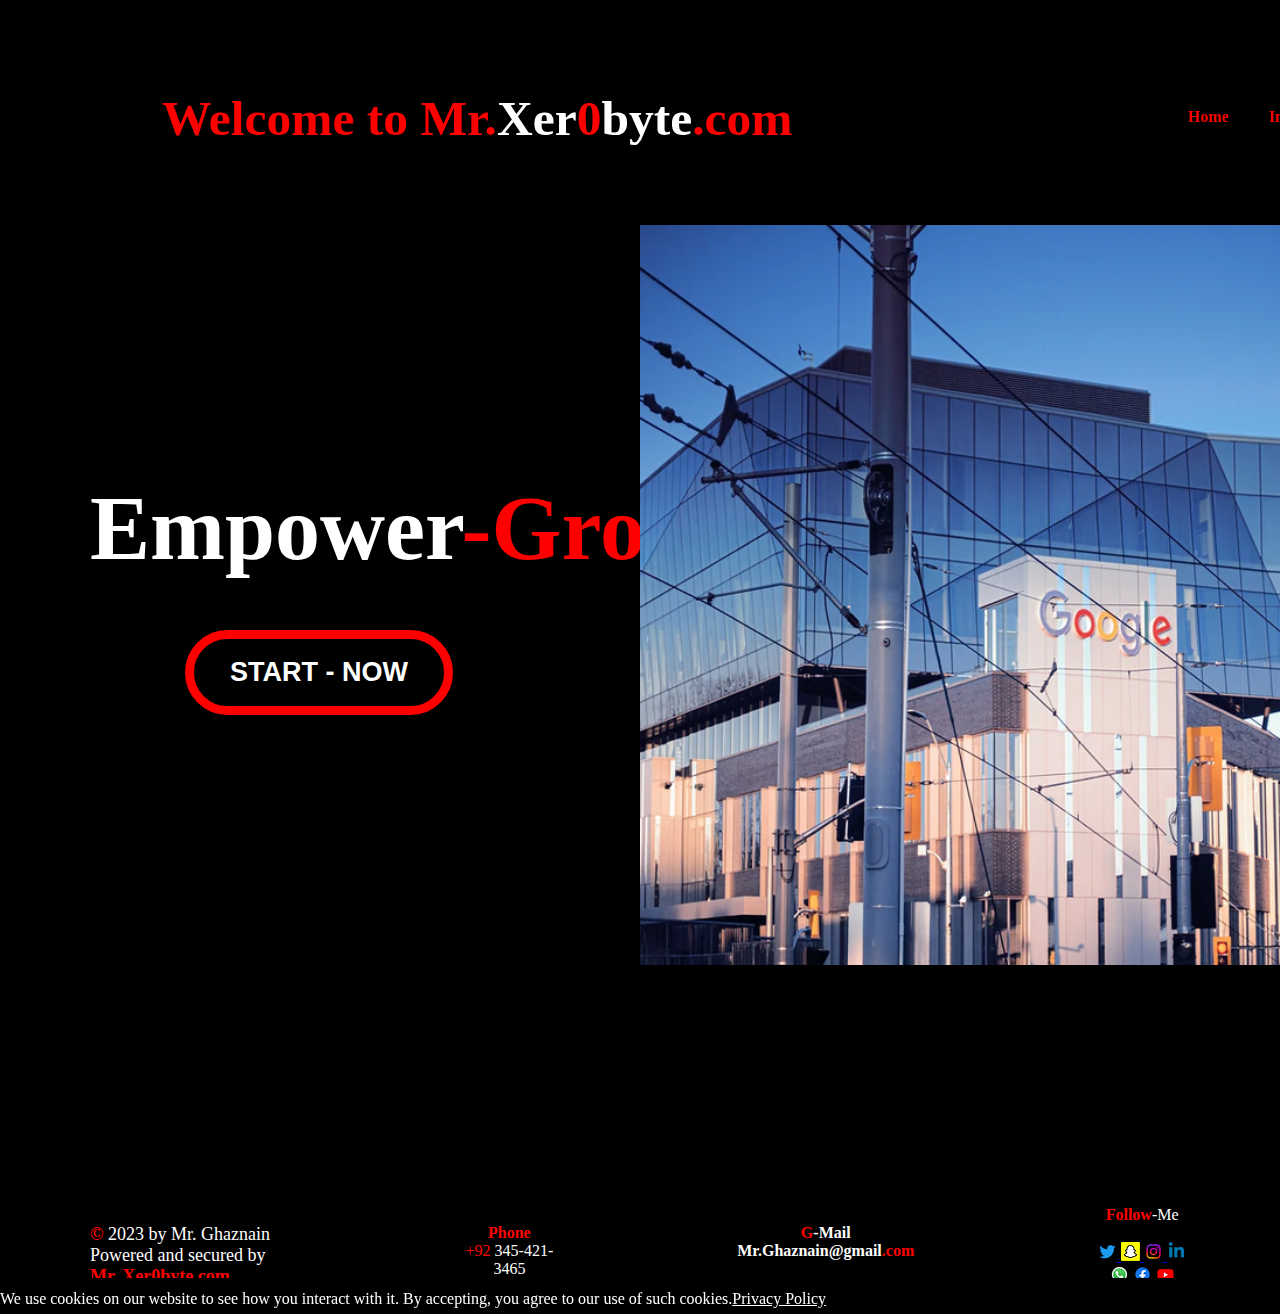
<file: index.html>
<!DOCTYPE html>
<html lang="en">
  <head>
    <meta charset="UTF-8" />
    <meta name="viewport" content="width=device-width, initial-scale=1.0" />
    <title>Mr. Ghaznain.com</title>
    <link rel="stylesheet" href="index.css" />
    <style>



* {
  margin: 0;
  padding: 0;
}
body{
  background-color: black;
}
.white{
  color: white;
}
.red{
  color: red;
}
.container{
display: flex;
width: 200vh;
}
body{
position: sticky;
top: 0;
}
.i{
background-color: black;
display: inline-block;
width: 200vh;
height: 10vh;
}
.mid {
margin: 15%;
color: white;
height: 20vh;
font-size: 5.5vh;
position: relative;
bottom: 20vh;
right: 12vh;

}
.n{
background-color: black;
display: inline-block;
width: 100vh;
height: 20vh;
position: absolute;
left: 100vh;
top: 2vh;
}
.n nav ul li {
padding: 0vh 2vh;
display: inline-block;
position: relative;
top: 10vh;
left: 30vh;
}

.d{
color: red;
text-decoration: none;
}































































.containerthree{
  background-color: black;
  display: flex;
  width: 100%;


  




}
.a{
  background-color: black;
  color: white;
  font-size: 3vh;
  height: 20vh;
  display: inline-block;
  width: 50%;
  height: 50vh;
 

}
.b{
  margin: 8vh 10vh;
  padding: 5vh 0vh; 
  text-align: center;
  font-size: 10vh ;
  position: absolute;
  top: 40vh;

}
.red{
  color: red;
}
.o{
  background-color: black;
  width: 50%;
  display: inline-block;
  height: 100vh;
  position: relative;
  top: 15vh;
  
  
  
}

.u{
  background-color: black;
  color: white;
  width: 50%;
  height: 10vh;
  border:  0vh solid red;
  position: relative;
  top: 60vh;
  right: 15vh;



  
}
.t{
  background-color: black;
  border-radius: 100vh;
  border:  1vh solid red;
  padding: 2vh 2vh;
  
  

}
.m{
  color: white;
  text-decoration: none;
  font-size: 3vh;
  padding: 2vh 2vh;



}


































/* footer */


.containertwo{
      background-color: black;
      display: flex;
      width: 100%;
      height: 1vh;
      position: relative;
      top: 16vh;
  }
  .eight{
      background-color: black;
      color: white;
      width: 40%;
      padding: 10vh 10vh;
      font-size: 2vh;
     
  }
  .nine{
      background-color: black;
      color: white;
      padding: 10vh 10vh;
      display: inline-block;
      text-align: center;
      width: 20%;
      
  }
  .ten{
      background-color: black;
      color: white;
      padding: 10vh 10vh;
      display: inline-block;
      text-align: center;
      width: 20%;
  }
  .eleven{
      background-color: black;
      color: white;
      padding: 10vh 10vh;
      display: inline block;
      text-align: center;
      width: 20%;
      position: relative;
      bottom: 2vh;
      
  }
  .thirteen{
      background-color: black;
      color: white;
      position: relative;
      top: 31vh;
      width: 200vh;
      height: 3vh;
      
  }
  .fifteen{
      background-color: black;
      color: white;
      border-color: white;
      width: 8vh;
      height: 3vh;
      font-weight:100 ;
      font-size: 2vh;
      position: relative;
      left: 72vh;
  }
  .sixteen{
      background-color: white;
      color: black;
      border-color: white;
      width: 8vh;
      height: 3vh;
      font-weight:50 ;
      font-size: 2vh;
      position: relative;
      left: 72vh;
  }
  .seventeen{
      background-color: black;
      color: white;
      border-color: black;
      width: 2vh;
      height: 1px;
      font-weight:100 ;
      font-size: 3vh;
      position: relative;
      left: 72vh;
  }
  
  .center{
      text-align: center;
  }

























    </style>
  </head>
  <body>
    <header>
      <div class="container">
      <div class="i">
        <h1 class="mid">
          <spam class="d">Welcome to Mr.</spam>Xer<spam class="d"
            >0</spam
          >byte<spam class="d">.com</spam>
        </h1>
      </div>
      <div class="n">
        <nav>
          <ul>
            <li>
              <b><a href="About Me.html" target="_blank" class="d">Home</a></b>
            </li>
            <li>
              <b><a href="Intro.html" target="_blank" class="d">Intro</a></b>
            </li>
            <li>
              <b><a href="About Me.html" target="_blank" class="d">About</a></b>
            </li>
            <li>
              <b><a href="Resume.html" target="_blank" class="d">Resume</a></b>
            </li>
            <li>
              <b><a href="Services.html" target="_blank" class="d">Services</a></b>
            </li>
            <li>
              <b><a href="Contact us.html" target="_blank" class="d">Contact us</a></b>
            </li>
          </ul>
        </nav>
      </div>
    </div>
    </header>


    <main>
      <div class="containerthree"><div class="a">
          <h1><b class="b">Empower<b class="red">-Growth</b></b></h1>
        </div><div class="u">
          <button class="t" type="button"><a href="Intro.html" target="_blank" class="m"><b>START - NOW</b></a></button>
          </div><div class="o">
          <a href="https://www.google.com" target="_blank"><img src="All web pictures/Google station.jpg" height="740" width="759"/></a>
        </div>
      </div>
    </main>



    <footer>
      <div class="containertwo"><div class="eight">
                      <p><b class="red">©</b> 2023 by Mr. Ghaznain<br>
                       Powered and secured by<b class="red"> Mr. Xer0byte.com</b></b>
                      </p>
              </div><div class="nine">
                          <span class="center"><b class="red">Phone</b><br></span>
                          <span class="red">+92 </span>
                          <span>345-421-3465</span>
              </div><div class="ten">
                      <p>
                          <a href="www.gmail.com"></a>
                          <b class="red">G</b><b>-Mail</b></br>
                          <b>Mr.Ghaznain@gmail</b><b class=red>.com</b>
                      </p>
              </div><div class="eleven">
                      <p>
                          <b class="red">Follow</b>-Me</p><br>
                      <!-- Twitter link of developer -->
                      <a href="https://www.twitter.com/Mr_Ghaznain" target="_blank">
                          <Img src="All web pictures/Twitter.webp">
                      </a>
                      <!-- Snapchat link of developer -->
                      <a href="http://www.snapchat.com/add/mr.ghaznain" target="_blank">
                          <img src="All web pictures/Snapchat.webp">
                      </a>
                      <!-- Instagraam link of developer -->
                      <a href="https://www.instagram.com/mr.ghaznain/" target="_blank">
                          <img src="All web pictures/Instagram.webp">
                      </a>
                      <!-- Linkedin link of developer -->
                      <a href="https://www.linkedin.com/in/mr-ghaznain" target="_blank">
                          <img src="All web pictures/Linkedln.webp">
                      </a>
                      <!-- Whatsapp link of developer -->
                      <a href="https://www.wa.me/qr/K4XFZSHVWJT7A1" target="_blank">
                          <img src="All web pictures/Whatsapp.webp">
                      </a>
                      <!-- Facebook link of developer -->
                      <a href="https://www.facebook.com/Mr.Ghaznain" target="_blank">
                          <img src="All web pictures/Facebook.webp">
                      </a>
                      <!-- Youtube link of developer -->
                      <a href="https://www.youtube.com/channel/UCHbG8Yvo6P3hi0OST1lVtig" target="_blank">
                          <img src="All web pictures/Youtube.webp">
                      </a></b>
          </div>
     
      <!-- The section of banner that display message at the end of website. -->
      


  </footer>
  <section>
      <div class="thirteen">
          <banner>We use cookies on our website to see how you interact with it. By accepting, you agree to our use of such cookies.<a href="Privacy Policy.html" class="white">Privacy Policy</a></banner>
          <button class="fifteen"type="menu">Settings</button>
          <button class="sixteen"type="submit">Accept</button>
          <button class="seventeen"type="submit">&times</button>
      </div>
  </section>





































  </body>
</html>
</file>
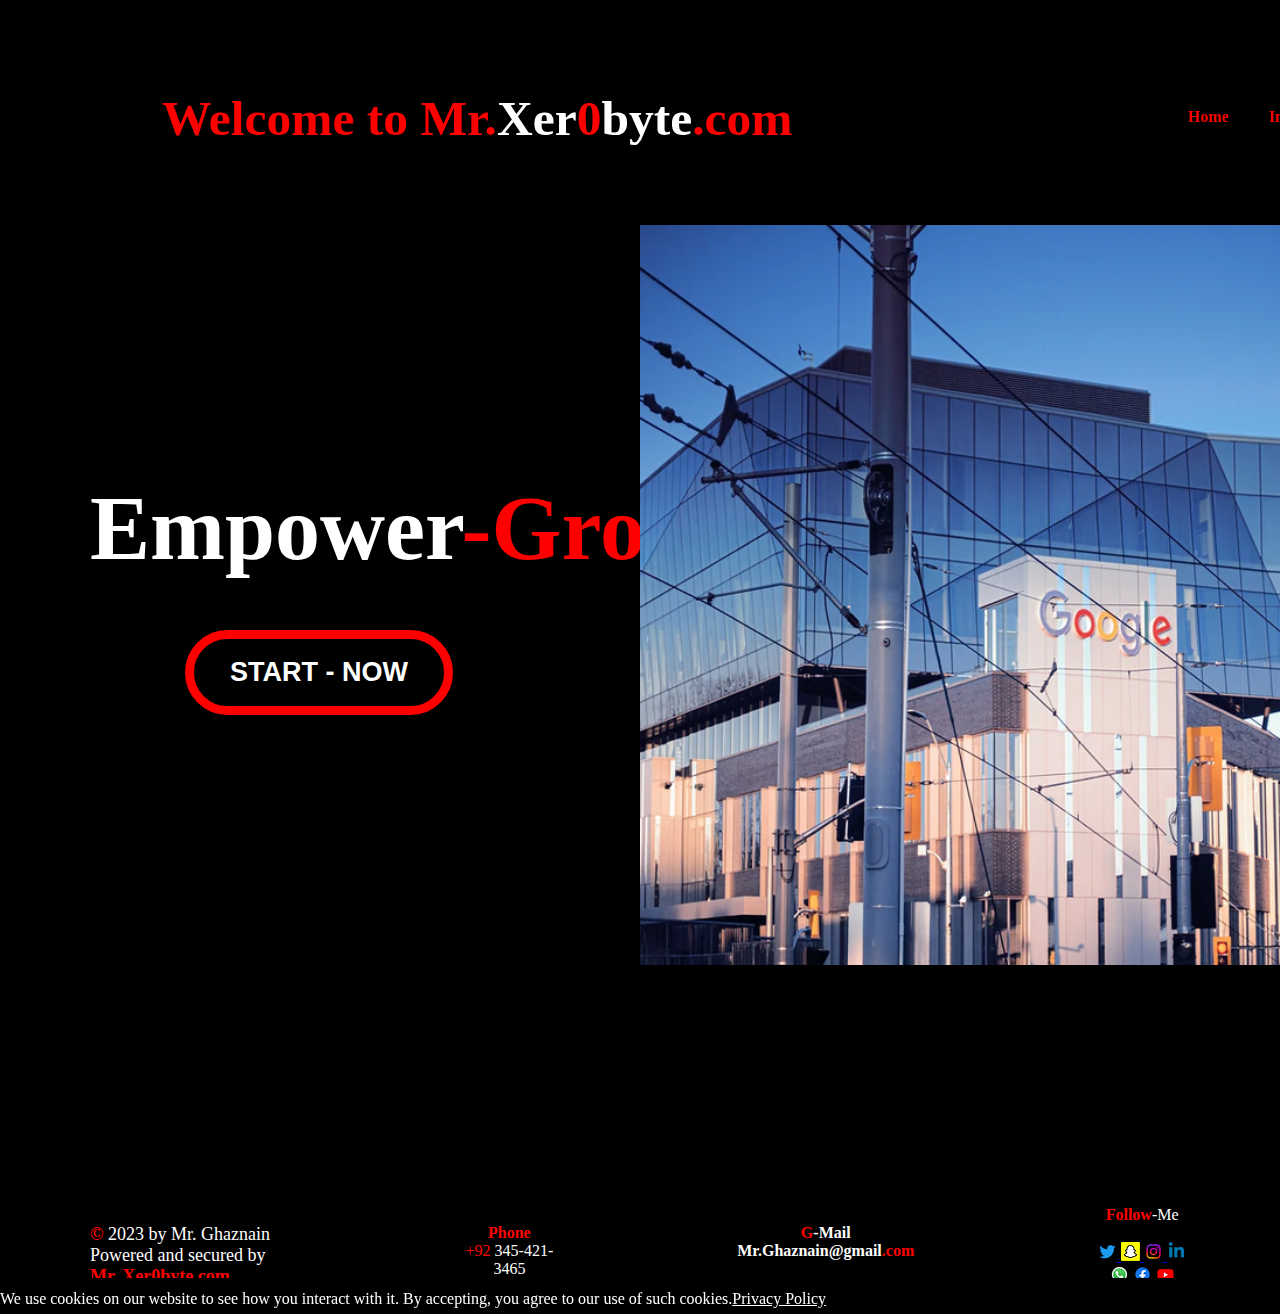
<file: About Me.html>
<!DOCTYPE html>
<html lang="en">
  <head>
    <meta charset="UTF-8" />
    <meta name="viewport" content="width=device-width, initial-scale=1.0" />
    <title>About Me</title>
    <link rel="stylesheet" href="About Me.css" />
    <style>


* {
        margin: 0;
        padding: 0;
      }
      body{
        background-color: black;
      }
      .white{
        color: white;
      }
      .red{
        color: red;
      }
.container{
display: flex;
width: 200vh;
}
body{
position: sticky;
top: 0;
}
.i{
background-color: black;
display: inline-block;
width: 200vh;
height: 10vh;
}
.mid {
margin: 15%;
color: white;
height: 20vh;
font-size: 5.5vh;
position: relative;
bottom: 20vh;
right: 12vh;

}
.n{
background-color: black;
display: inline-block;
width: 100vh;
height: 20vh;
position: absolute;
left: 100vh;
top: 2vh;
}
.n nav ul li {
padding: 0vh 2vh;
display: inline-block;
position: relative;
top: 10vh;
left: 30vh;
}

.d{
color: red;
text-decoration: none;
}































































      .containerthree{
        background-color: black;
        display: flex;
        width: 100%;
      

        




      }
      .a{
        background-color: black;
        color: white;
        font-size: 3vh;
        height: 20vh;
        display: inline-block;
        width: 50%;
        height: 50vh;
       

      }
      .b{
        margin: 8vh 10vh;
        padding: 5vh 0vh; 
        text-align: center;
        font-size: 10vh ;
        position: absolute;
        top: 40vh;

      }
      .red{
        color: red;
      }
      .o{
        background-color: black;
        width: 50%;
        display: inline-block;
        height: 100vh;
        position: relative;
        top: 15vh;
        
        
        
      }
      
      .u{
        background-color: black;
        color: white;
        width: 50%;
        height: 10vh;
        border:  0vh solid red;
        position: relative;
        top: 60vh;
        right: 15vh;



        
      }
      .t{
        background-color: black;
        border-radius: 100vh;
        border:  1vh solid red;
        padding: 2vh 2vh;
        
        

      }
      .m{
        color: white;
        text-decoration: none;
        font-size: 3vh;
        padding: 2vh 2vh;



      }

































     
      /* footer */


      .containertwo{
            background-color: black;
            display: flex;
            width: 100%;
            height: 1vh;
            position: relative;
            top: 16vh;
        }
        .eight{
            background-color: black;
            color: white;
            width: 40%;
            padding: 10vh 10vh;
            font-size: 2vh;
           
        }
        .nine{
            background-color: black;
            color: white;
            padding: 10vh 10vh;
            display: inline-block;
            text-align: center;
            width: 20%;
            
        }
        .ten{
            background-color: black;
            color: white;
            padding: 10vh 10vh;
            display: inline-block;
            text-align: center;
            width: 20%;
        }
        .eleven{
            background-color: black;
            color: white;
            padding: 10vh 10vh;
            display: inline block;
            text-align: center;
            width: 20%;
            position: relative;
            bottom: 2vh;
            
        }
        .thirteen{
            background-color: black;
            color: white;
            position: relative;
            top: 31vh;
            width: 200vh;
            height: 3vh;
            
        }
        .fifteen{
            background-color: black;
            color: white;
            border-color: white;
            width: 8vh;
            height: 3vh;
            font-weight:100 ;
            font-size: 2vh;
            position: relative;
            left: 72vh;
        }
        .sixteen{
            background-color: white;
            color: black;
            border-color: white;
            width: 8vh;
            height: 3vh;
            font-weight:50 ;
            font-size: 2vh;
            position: relative;
            left: 72vh;
        }
        .seventeen{
            background-color: black;
            color: white;
            border-color: black;
            width: 2vh;
            height: 1px;
            font-weight:100 ;
            font-size: 3vh;
            position: relative;
            left: 72vh;
        }
        
        .center{
            text-align: center;
        }


































    </style>
  </head>
  <body>
    <header>
      <div class="container">
      <div class="i">
        <h1 class="mid">
          <spam class="d">Welcome to Mr.</spam>Xer<spam class="d"
            >0</spam
          >byte<spam class="d">.com</spam>
        </h1>
      </div>
      <div class="n">
        <nav>
          <ul>
            <li>
              <b><a href="About Me.html" target="_blank" class="d">Home</a></b>
            </li>
            <li>
              <b><a href="Intro.html" target="_blank" class="d">Intro</a></b>
            </li>
            <li>
              <b><a href="About Me.html" target="_blank" class="d">About</a></b>
            </li>
            <li>
              <b><a href="Resume.html" target="_blank" class="d">Resume</a></b>
            </li>
            <li>
              <b><a href="Services.html" target="_blank" class="d">Services</a></b>
            </li>
            <li>
              <b><a href="Contact us.html" target="_blank" class="d">Contact us</a></b>
            </li>
          </ul>
        </nav>
      </div>
    </div>
    </header>


    <main>
      <div class="containerthree"><div class="a">
          <h1><b class="b">Empower<b class="red">-Growth</b></b></h1>
        </div><div class="u">
          <button class="t" type="button"><a href="Intro.html" target="_blank" class="m"><b>START - NOW</b></a></button>
          </div><div class="o">
          <a href="https://www.google.com" target="_blank"><img src="All web pictures/Google station.jpg" height="740" width="759"/></a>
        </div>
      </div>
    </main>



    <footer>
      <div class="containertwo"><div class="eight">
                      <p><b class="red">©</b> 2023 by Mr. Ghaznain<br>
                       Powered and secured by<b class="red"> Mr. Xer0byte.com</b></b>
                      </p>
              </div><div class="nine">
                          <span class="center"><b class="red">Phone</b><br></span>
                          <span class="red">+92 </span>
                          <span>345-421-3465</span>
              </div><div class="ten">
                      <p>
                          <a href="www.gmail.com"></a>
                          <b class="red">G</b><b>-Mail</b></br>
                          <b>Mr.Ghaznain@gmail</b><b class=red>.com</b>
                      </p>
              </div><div class="eleven">
                      <p>
                          <b class="red">Follow</b>-Me</p><br>
                      <!-- Twitter link of developer -->
                      <a href="https://www.twitter.com/Mr_Ghaznain" target="_blank">
                          <Img src="All web pictures/Twitter.webp">
                      </a>
                      <!-- Snapchat link of developer -->
                      <a href="http://www.snapchat.com/add/mr.ghaznain" target="_blank">
                          <img src="All web pictures/Snapchat.webp">
                      </a>
                      <!-- Instagraam link of developer -->
                      <a href="https://www.instagram.com/mr.ghaznain/" target="_blank">
                          <img src="All web pictures/Instagram.webp">
                      </a>
                      <!-- Linkedin link of developer -->
                      <a href="https://www.linkedin.com/in/mr-ghaznain" target="_blank">
                          <img src="All web pictures/Linkedln.webp">
                      </a>
                      <!-- Whatsapp link of developer -->
                      <a href="https://www.wa.me/qr/K4XFZSHVWJT7A1" target="_blank">
                          <img src="All web pictures/Whatsapp.webp">
                      </a>
                      <!-- Facebook link of developer -->
                      <a href="https://www.facebook.com/Mr.Ghaznain" target="_blank">
                          <img src="All web pictures/Facebook.webp">
                      </a>
                      <!-- Youtube link of developer -->
                      <a href="https://www.youtube.com/channel/UCHbG8Yvo6P3hi0OST1lVtig" target="_blank">
                          <img src="All web pictures/Youtube.webp">
                      </a></b>
          </div>
     
      <!-- The section of banner that display message at the end of website. -->
      


  </footer>
  <section>
      <div class="thirteen">
          <banner>We use cookies on our website to see how you interact with it. By accepting, you agree to our use of such cookies.<a href="Privacy Policy.html" class="white">Privacy Policy</a></banner>
          <button class="fifteen"type="menu">Settings</button>
          <button class="sixteen"type="submit">Accept</button>
          <button class="seventeen"type="submit">&times</button>
      </div>
  </section>





































  </body>
</html>
</file>
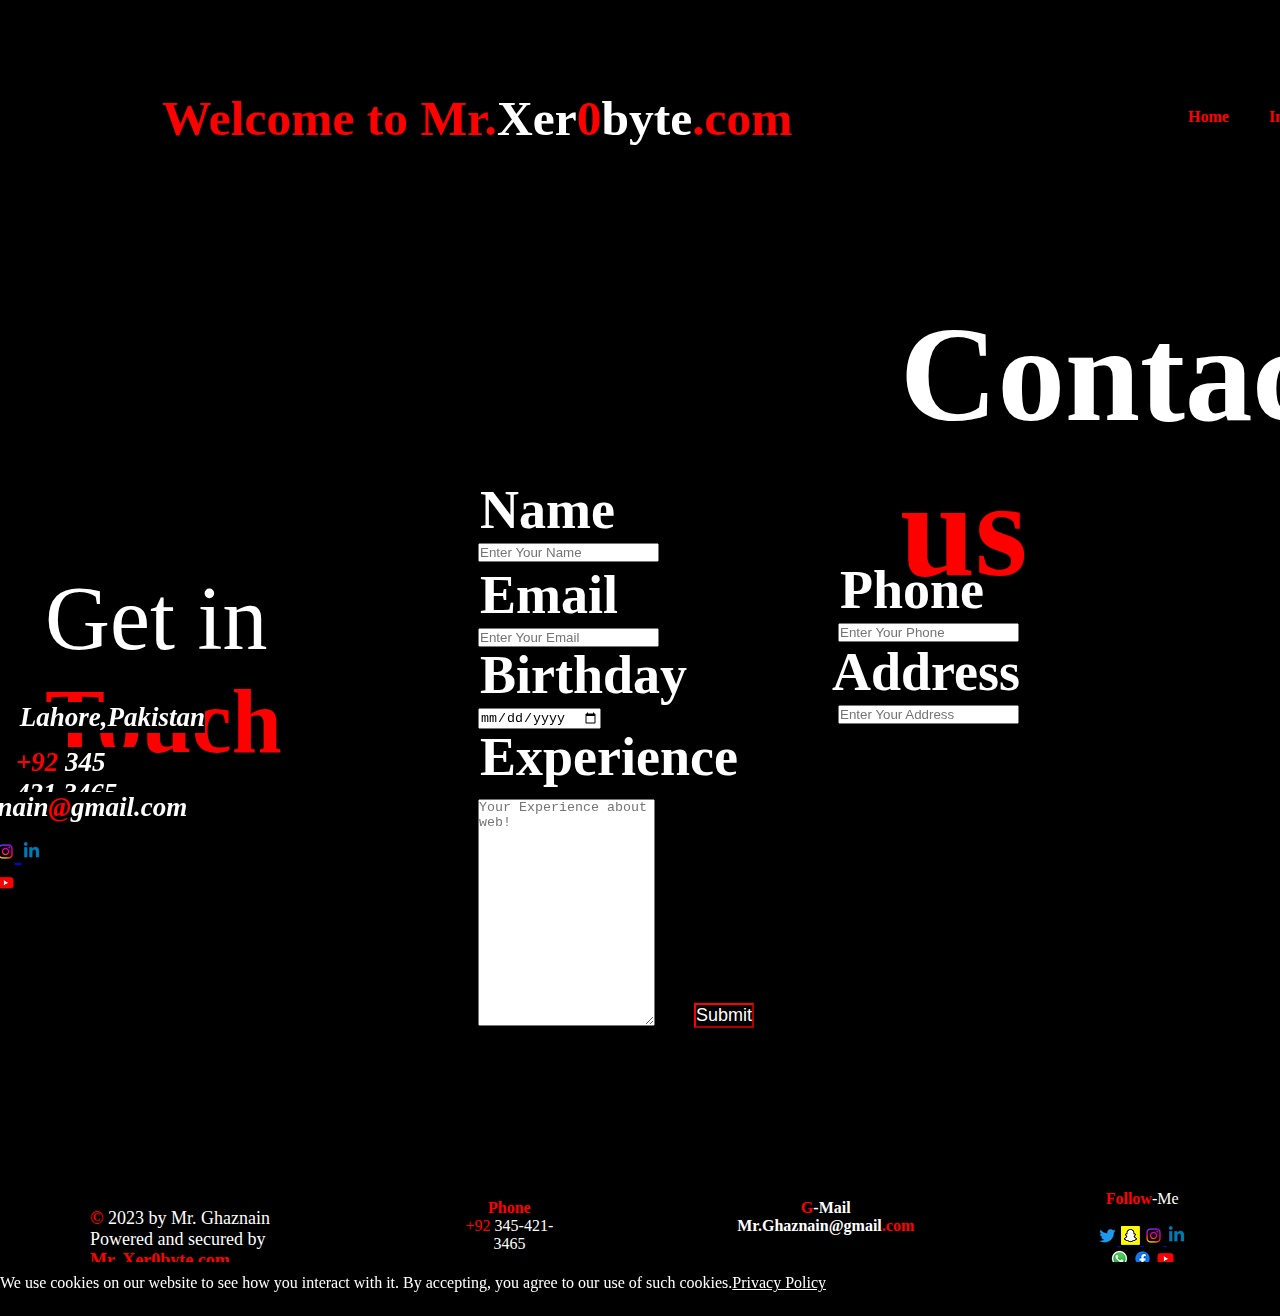
<file: Contact us.html>
<!DOCTYPE html>
<html lang="en">
<head>
    <meta charset="UTF-8">
    <meta name="viewport" content="width=device-width, initial-scale=1.0">
    <title>Contact us</title>
    <link rel="stylesheet" href="Contact us.css"/>
    <style>
        *{
            margin: 0;
            padding: 0;
        }
        body{
            background-color: black;
        }
        .red{
            color: red;
        }
        .white{
            color: white;
        }
        



        * {
        margin: 0;
        padding: 0;
      }
      body{
        background-color: black;
      }
      .white{
        color: white;
      }
      .red{
        color: red;
      }
.container{
display: flex;
width: 200vh;
height: 33vh;
}
body{
position: sticky;
top: 0;
}
.i{
background-color: black;
display: inline-block;
width: 200vh;
height: 10vh;
}
.mid {
margin: 15%;
color: white;
height: 20vh;
font-size: 5.5vh;
position: relative;
bottom: 20vh;
right: 12vh;

}
.n{
background-color: black;
display: inline-block;
width: 100vh;
height: 20vh;
position: absolute;
left: 100vh;
top: 2vh;
}
.n nav ul li {
padding: 0vh 2vh;
display: inline-block;
position: relative;
top: 10vh;
left: 30vh;
}

.d{
color: red;
text-decoration: none;
}























      .containerone{
        display: flex;
      }


      /* main */
      .one{
        background-color: black;
        color: white;
        font-size: 10vh;
        font-weight: 500vh;
        position: relative;
        top: 30vh;
        left: 5vh;
        
      }
      .two{
        background-color: black;
        color: white;
        font-size: 3vh;
        position: relative;
        top: 45vh;
        right: 32vh;
        
      }
      .three{
        background-color: black;
        color: white;
        font-size: 3vh;
        position: relative;
        top: 50vh;
        right: 53vh;
        
      }
      .four{
        background-color: black;
        color: white;
        font-size: 3vh;
        position: relative;
        top: 55vh;
        right: 80vh;
        
      }
      .five{
        background-color: black;
        color: white;
        font-size: 3vh;
        position: relative;
        top: 60vh;
        right: 107vh;
        

      }
      .c{
        font-size: 15vh;
        color: white;
        position: absolute;
        left: 100vh;
      }
      .o{
        font-size: 6vh;
        color: white;
        position: relative;
        top: 20vh;
        right: 60vh;
        
      }
      .ob1{
        position: relative;
        top: 20vh;
        right: 60vh;
      }
      .ob2{
        position: relative;
        top: 20vh;
        right: 60vh;
      }
      .ob3{
        position: relative;
        top: 10vh;
        right: 20vh;
      }
      .ob4{
        position: relative;
        top: 10vh;
        right: 60vh;
      }
      .ob5{
        position: relative;
        top: 0vh;
        right:20vh;
      }
      .ob6{
        position: relative;
        top: 1vh;
        right: 60vh;
      }
      .n1{
        font-size: 6vh;
        color: white;
        position: relative;
        top: 20vh;
        right: 60vh;
      }
      .t1{
        font-size: 6vh;
        color: white;
        position: relative;
        top: 10vh;
        right: 20vh;
      }
      .a{
        font-size: 6vh;
        color: white;
        position: relative;
        top: 10vh;
        right: 60vh;
      }
      .c1{
        font-size: 6vh;
        color: white;
        position: relative;
        top: 0vh;
        right: 100%;
      }
      .t2{
        font-size: 6vh;
        color: white;
        position: relative;
        top: 0vh;
        right: 60vh;
      }



      .Seven{
            background-color: black;
            color: white;
            border-color: red;
            font-size: 2vh;
            position: relative;
            top: -2vh;
            right: 36vh;
        }
























       

        /* footer */
        .containertwo{
            background-color: black;
            display: flex;
            width: 100%;
            height: 0vh;

        }
        .eight{
            background-color: black;
            color: white;
            position: relative;
            top: 8vh;
            width: 40%;
            padding: 10vh 10vh;
            font-size: 2vh;
           
        }
        .nine{
            background-color: black;
            color: white;
            padding: 10vh 10vh;
            display: inline-block;
            text-align: center;
            width: 20%;
            position: relative;
            top: 7vh;
            
        }
        .ten{
            background-color: black;
            color: white;
            padding: 10vh 10vh;
            display: inline-block;
            text-align: center;
            width: 20%;
            position: relative;
            top: 7vh;
        }
        .eleven{
            background-color: black;
            color: white;
            padding: 10vh 10vh;
            display: inline block;
            text-align: center;
            width: 20%;
            position: relative;
            bottom: 2vh;
            top: 6vh;
            
        }
        .thirteen{
            background-color: black;
            color: white;
            position: relative;
            top: 24vh;
            width: 200vh;
            height: 2vh;
            
        }
        .fifteen{
            background-color: black;
            color: white;
            border-color: white;
            width: 8vh;
            height: 3vh;
            font-weight:100 ;
            font-size: 2vh;
            position: relative;
            left: 72vh;
        }
        .sixteen{
            background-color: white;
            color: black;
            border-color: white;
            width: 8vh;
            height: 3vh;
            font-weight:50 ;
            font-size: 2vh;
            position: relative;
            left: 72vh;
        }
        .seventeen{
            background-color: black;
            color: white;
            border-color: black;
            width: 2vh;
            height: 1px;
            font-weight:100 ;
            font-size: 3vh;
            position: relative;
            left: 72vh;
        }
        
        .center{
            text-align: center;
        }































    </style>
</head>
<body>


    <header>
        <div class="container">
        <div class="i">
          <h1 class="mid">
            <spam class="d">Welcome to Mr.</spam>Xer<spam class="d"
              >0</spam
            >byte<spam class="d">.com</spam>
          </h1>
        </div>
        <div class="n">
          <nav>
            <ul>
              <li>
                <b><a href="About Me.html" target="_blank" class="d">Home</a></b>
              </li>
              <li>
                <b><a href="Intro.html" target="_blank" class="d">Intro</a></b>
              </li>
              <li>
                <b><a href="About Me.html" target="_blank" class="d">About</a></b>
              </li>
              <li>
                <b><a href="Resume.html" target="_blank" class="d">Resume</a></b>
              </li>
              <li>
                <b><a href="Services.html" target="_blank" class="d">Services</a></b>
              </li>
              <li>
                <b><a href="Contact us.html" target="_blank" class="d">Contact us</a></b>
              </li>
            </ul>
          </nav>
        </div>
      </div>
      </header>













    












    <main>
        <div class="containerone">
        <div class="one">
        <nav>Get in <b class="red">Touch</b></nav>
        </div>
        <section>
            <div class="two">
            <span>
                <p><i><b>
                Lahore,Pakistan<br>
                </b></i></p>
            </span>
            </div>
        </section>
        <section>
            <div class="three">
            <span>
                <p><i><b>
                <b class="red">+92</b> 345 421 3465<br>
                </b></i></p>
            </span>
            </div>
        </section>
        <section>
            <div class="four">
            <span>
                <p><i><b>
                Mr.Ghaznain<b class="red">@</b>gmail.com<br>
                </b></i></p>
            </span>
            </div>
        </section>
        <section>
            <!-- Socials links of developer -->
            <div class="five">
                <!-- Twitter link of developer -->
                <a href="https://www.twitter.com/Mr_Ghaznain" target="_blank">
                    <Img src="All web pictures/Twitter.webp">
                </a>
                <!-- Snapchat link of developer -->
                <a href="http://www.snapchat.com/add/mr.ghaznain" target="_blank">
                    <img src="All web pictures/Snapchat.webp">
                </a>
                <!-- Instagraam link of developer -->
                <a href="https://www.instagram.com/mr.ghaznain/" target="_blank">
                    <img src="All web pictures/Instagram.webp">
                </a>
                <!-- Linkedin link of developer -->
                <a href="https://www.linkedin.com/in/mr-ghaznain" target="_blank">
                    <img src="All web pictures/Linkedln.webp">
                </a>
                <!-- Whatsapp link of developer -->
                <a href="https://www.wa.me/qr/K4XFZSHVWJT7A1" target="_blank">
                    <img src="All web pictures/Whatsapp.webp">
                </a>
               <!-- Facebook link of developer -->
                <a href="https://www.facebook.com/Mr.Ghaznain" target="_blank">
                    <img src="All web pictures/Facebook.webp">
                </a>
                <!-- Youtube link of developer -->
                <a href="https://www.youtube.com/channel/UCHbG8Yvo6P3hi0OST1lVtig" target="_blank">
                    <img src="All web pictures/Youtube.webp">
                </a> 
            </div> 
        </section>
        <section>
                <h1 class="c">Contact<b class="red"> us</b> </h1>
                <table>
                    <tr>
                        <th class="o">Name</th>
                    </tr>
                </table>
                    <div class="ob1">
                    <input type="text" placeholder="Enter Your Name">
                    </div>
                <table>
                    <tr>
                        <th class="n1">Email</th>
                    </tr>
                </table>
                    <div class="ob2">
                        <input type="text" placeholder="Enter Your Email">
                    </div>
                <table>
                    <tr>
                        <th class="t1">Phone</th>
                    </tr>
                </table>
                <div class="ob3">
                        <input type="number" placeholder="Enter Your Phone">
                    </div>
                <table>
                    <tr>
                        <th class="a">Birthday</th>
                    </tr>
                </table>
                <div class="ob4">
                    <input type="date" placeholder="Enter Your Birthday">
                    </div>
                <table>
                    <tr>
                        <th class="c1">Address</th>
                    </tr>
                </table>
                <div class="ob5">
                    <input type="text" placeholder="Enter Your Address">
                </div>
                <table>
                    <tr>
                        <th class="t2">Experience</th>
                    </tr>
                </table>
                <div class="ob6">
                    <textarea type="text" clos="4000"rows="15" placeholder="Your Experience about web!"></textarea>
                </div>
                <!-- Tap to click button -->
                <button class="Seven"type="submit">Submit</button>
            
            </div>
        </section>
    </div>
    
    </main>

    
        <!-- The footer will be started -->

        <footer>
            <div class="containertwo"><div class="eight">
                            <p><b class="red">©</b> 2023 by Mr. Ghaznain<br>
                             Powered and secured by<b class="red"> Mr. Xer0byte.com</b></b>
                            </p>
                    </div><div class="nine">
                                <span class="center"><b class="red">Phone</b><br></span>
                                <span class="red">+92 </span>
                                <span>345-421-3465</span>
                    </div><div class="ten">
                            <p>
                                <a href="www.gmail.com"></a>
                                <b class="red">G</b><b>-Mail</b></br>
                                <b>Mr.Ghaznain@gmail</b><b class=red>.com</b>
                            </p>
                    </div><div class="eleven">
                            <p>
                                <b class="red">Follow</b>-Me</p><br>
                            <!-- Twitter link of developer -->
                            <a href="https://www.twitter.com/Mr_Ghaznain" target="_blank">
                                <Img src="All web pictures/Twitter.webp">
                            </a>
                            <!-- Snapchat link of developer -->
                            <a href="http://www.snapchat.com/add/mr.ghaznain" target="_blank">
                                <img src="All web pictures/Snapchat.webp">
                            </a>
                            <!-- Instagraam link of developer -->
                            <a href="https://www.instagram.com/mr.ghaznain/" target="_blank">
                                <img src="All web pictures/Instagram.webp">
                            </a>
                            <!-- Linkedin link of developer -->
                            <a href="https://www.linkedin.com/in/mr-ghaznain" target="_blank">
                                <img src="All web pictures/Linkedln.webp">
                            </a>
                            <!-- Whatsapp link of developer -->
                            <a href="https://www.wa.me/qr/K4XFZSHVWJT7A1" target="_blank">
                                <img src="All web pictures/Whatsapp.webp">
                            </a>
                            <!-- Facebook link of developer -->
                            <a href="https://www.facebook.com/Mr.Ghaznain" target="_blank">
                                <img src="All web pictures/Facebook.webp">
                            </a>
                            <!-- Youtube link of developer -->
                            <a href="https://www.youtube.com/channel/UCHbG8Yvo6P3hi0OST1lVtig" target="_blank">
                                <img src="All web pictures/Youtube.webp">
                            </a></b>
                </div>
           
            <!-- The section of banner that display message at the end of website. -->
            
      
      
        </footer>
        <section>
            <div class="thirteen">
                <banner>We use cookies on our website to see how you interact with it. By accepting, you agree to our use of such cookies.<a href="Privacy Policy.html" class="white">Privacy Policy</a></banner>
                <button class="fifteen"type="menu">Settings</button>
                <button class="sixteen"type="submit">Accept</button>
                <button class="seventeen"type="submit">&times</button>
            </div>
        </section>



    
</body>
</html>
</file>
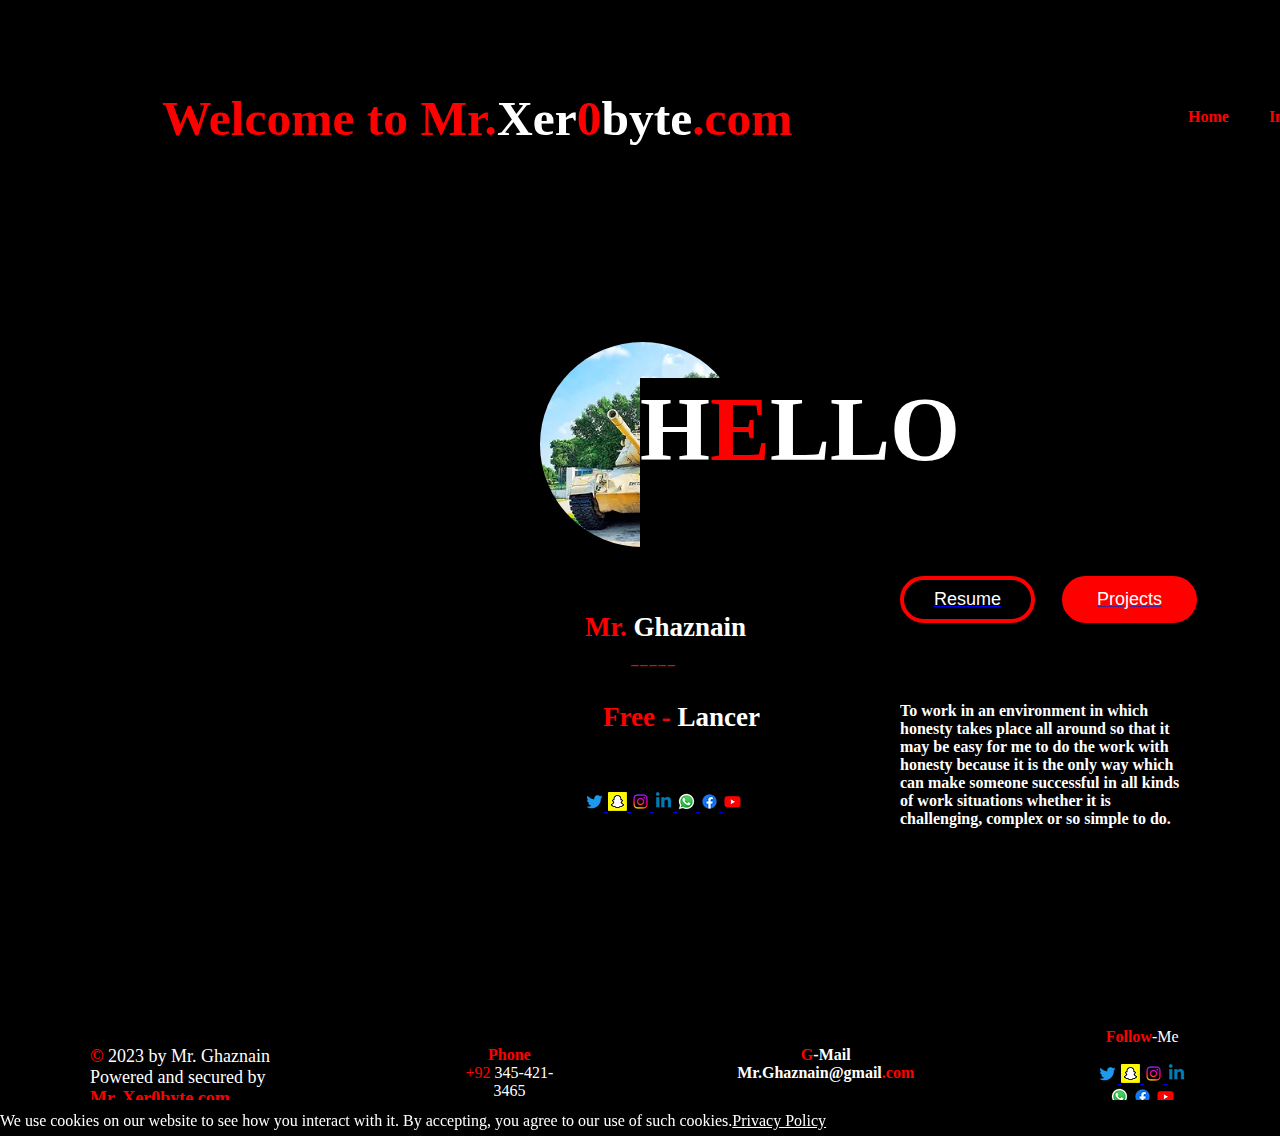
<file: Intro.html>
<!DOCTYPE html>
<html lang="en">
<head>
    <meta charset="UTF-8">
    <meta name="viewport" content="width=device-width, initial-scale=1.0">
    <title>Intro</title>
    <link rel="stylesheet" href="intro.css"/>
    <style>

* {
        margin: 0;
        padding: 0;
      }
      body{
        background-color: black;
      }
      .white{
        color: white;
      }
      .red{
        color: red;
      }
.container{
display: flex;
width: 200vh;
height: 18vh;
}
body{
position: sticky;
top: 0;
}
.i{
background-color: black;
display: inline-block;
width: 200vh;
height: 10vh;
}
.mid {
margin: 15%;
color: white;
height: 20vh;
font-size: 5.5vh;
position: relative;
bottom: 20vh;
right: 12vh;

}
.n{
background-color: black;
display: inline-block;
width: 100vh;
height: 20vh;
position: absolute;
left: 100vh;
top: 2vh;
}
.n nav ul li {
padding: 0vh 2vh;
display: inline-block;
position: relative;
top: 10vh;
left: 30vh;
}

.d{
color: red;
text-decoration: none;
}

































































        



    body{
        background-color: black;
    }





        .red{
            color:red;
        }
        .white{
            color: white;
        }
        .black{
            background-color: black;
        }
        .containerone{
            display: flex;
            min-height: 100vh -25vh -6vh;
            position: relative;
            top: 20vh;
        }
        .Zero{
            background-color: black;
            color: white;
            display: inline-block;
            width: 50%;
            height:20vh;
            font-weight: 500vh;
            font-size: 5vh;
            position: relative;
            top: 4vh;
            
        }
        .zero{
            background-color: black;
            width: 50%;
            height: 0%;
            
        }
        .img{
            background-color: black;
            height: 205px;
            width: 205px;
            border-radius: 50%;
            margin: 0vh 60vh;
            text-align: end;
            

        }
        .one{
            background-color: black;
            color: white;
            margin: 0vh 65vh 0vh;
            width: 20vh;
            font-size: 3vh;
            font-weight: 500vh;
            position: absolute;
            top: 30vh;
           
        }
        .two{
            background-color: black;
            color: red;
            margin: 0vh 70vh;
            width: 7vh;
            position: absolute;
            top: 35vh;
            
        }
        .three{
            background-color: black;
            color:red;
            margin: 0vh 65vh 0vh;
            width: 20vh;
            font-weight: 200px;
            font-size: 3vh;
            position: absolute;
            top: 40vh;
            left: 2vh;
          
            
        }
        .four{
            background-color: black;
            width: 22vh;
            position: absolute;
            top: 50vh;
            left: 65vh;

            
        }
        
        .Five{
        background-color: black;
        color: white;
        border:  0vh solid red;
        height: 10vh;
        position: absolute;
        top: 26vh;
        left:100vh;
        



        
      }

        .Six{
        background-color: black;
        color: white;
        border:  0vh solid red;
        height: 10vh;
        position: absolute;
        top: 26vh;
        left:118vh;
        
        
      }
      .shape1{
        background-color: black;
        border-radius: 100vh;
        border:  0.5vh solid red;
        width: 15vh;


        
        

      }
      .shape2{
        background-color: red;
        border-radius: 100vh;
        border:  0.5vh solid red;
        width: 15vh;


        
        

      }
      .text1{
        color: white;
        text-decoration: none;
        font-size: 2vh;
        padding: 1vh 0vh;



      }
      .text2{
        color: white;
        text-decoration: none;
        font-size: 2vh;
        padding: 1vh 0vh;



      }
        .seven{
            background-color: black;
            color: white;
            width: 23%;
            position: absolute;
            top:40vh;
            left: 100vh;
            overflow: hidden;
            
        }






        
       
        .containertwo{
            background-color: black;
            display: flex;
            width: 100%;
            height: 1vh;
            position: relative;
            top: 65vh;
        }
        .eight{
            background-color: black;
            color: white;
            width: 40%;
            padding: 10vh 10vh;
            font-size: 2vh;
           
        }
        .nine{
            background-color: black;
            color: white;
            padding: 10vh 10vh;
            display: inline-block;
            text-align: center;
            width: 20%;
            
        }
        .ten{
            background-color: black;
            color: white;
            padding: 10vh 10vh;
            display: inline-block;
            text-align: center;
            width: 20%;
        }
        .eleven{
            background-color: black;
            color: white;
            padding: 10vh 10vh;
            display: inline block;
            text-align: center;
            width: 20%;
            position: relative;
            bottom: 2vh;
            
        }
        .thirteen{
            background-color: black;
            color: white;
            position: relative;
            top: 80vh;
            width: 200vh;
            height: 3vh;
            
        }
        .fifteen{
            background-color: black;
            color: white;
            border-color: white;
            width: 8vh;
            height: 3vh;
            font-weight:100 ;
            font-size: 2vh;
            position: relative;
            left: 72vh;
        }
        .sixteen{
            background-color: white;
            color: black;
            border-color: white;
            width: 8vh;
            height: 3vh;
            font-weight:50 ;
            font-size: 2vh;
            position: relative;
            left: 72vh;
        }
        .seventeen{
            background-color: black;
            color: white;
            border-color: black;
            width: 2vh;
            height: 1px;
            font-weight:100 ;
            font-size: 3vh;
            position: relative;
            left: 72vh;
        }
        
        .center{
            text-align: center;
        }


    </style>
</head>
<body>
  <header>
    <div class="container">
    <div class="i">
      <h1 class="mid">
        <spam class="d">Welcome to Mr.</spam>Xer<spam class="d"
          >0</spam
        >byte<spam class="d">.com</spam>
      </h1>
    </div>
    <div class="n">
      <nav>
        <ul>
          <li>
            <b><a href="About Me.html" target="_blank" class="d">Home</a></b>
          </li>
          <li>
            <b><a href="Intro.html" target="_blank" class="d">Intro</a></b>
          </li>
          <li>
            <b><a href="About Me.html" target="_blank" class="d">About</a></b>
          </li>
          <li>
            <b><a href="Resume.html" target="_blank" class="d">Resume</a></b>
          </li>
          <li>
            <b><a href="Services.html" target="_blank" class="d">Services</a></b>
          </li>
          <li>
            <b><a href="Contact us.html" target="_blank" class="d">Contact us</a></b>
          </li>
        </ul>
      </nav>
    </div>
  </div>
  </header>



    




    <!-- This is main heading of welcome -->
    <main>
    <div class="containerone"> 
        
        <div class="zero">
            <img  class="img" src="All web pictures/Web developer image.webp">
        </div>
        <div class="Zero">
            <h1><b>H<b class="red">E</b>LLO</b></h1>
        </div>
        <div class="Five">
        <button class="shape1" type="button"><a href="Resume.html"><div class="text1">Resume</div></a></button>
        </div>
        <div class="Six">
        <button  class="shape2" type="button"><a href=""><div class="text2">Projects</div></a></button>
        </div>
        <div class="one">
                <span><b class="red">Mr.</b><b> Ghaznain</b></span>
            </div>
            <div class="two">
                <div><p><b>&minus;&minus;&minus;&minus;&minus;</b></p></div>
            </div><div class="three">
                <span><b>Free -</b><b class="white"> Lancer</b></span><br><br><br>
            </div>
            <div class="four">
                    <a href="https://www.twitter.com/Mr_Ghaznain" target="_blank">
                        <Img src="All web pictures/Twitter.webp">
                    </a>
                    <a href="http://www.snapchat.com/add/mr.ghaznain" target="_blank">
                        <img src="All web pictures/Snapchat.webp">
                    </a>
                    <a href="https://www.instagram.com/mr.ghaznain/" target="_blank">
                        <img src="All web pictures/Instagram.webp">
                    </a>
                    <a href="https://www.linkedin.com/in/mr-ghaznain" target="_blank">
                        <img src="All web pictures/Linkedln.webp">
                    </a>
                    <a href="https://www.wa.me/qr/K4XFZSHVWJT7A1" target="_blank">
                        <img src="All web pictures/Whatsapp.webp">
                    </a>
                    <a href="https://www.facebook.com/Mr.Ghaznain" target="_blank">
                        <img src="All web pictures/Facebook.webp">
                    </a>
                    <a href="https://www.youtube.com/channel/UCHbG8Yvo6P3hi0OST1lVtig" target="_blank">
                        <img src="All web pictures/Youtube.webp">
                    </a>
                </div>
                <div class="seven">
            <p><b>To work in an environment in which honesty takes place all around so that it may be easy for me to do the work with honesty because it is the only way which can make someone successful in all kinds of work situations whether it is challenging, complex or so simple to do.</b></p></div>
    </div>
    </main>
        <!-- The footer will be started -->

    <footer>
        <div class="containertwo"><div class="eight">
                        <p><b class="red">©</b> 2023 by Mr. Ghaznain<br>
                         Powered and secured by<b class="red"> Mr. Xer0byte.com</b></b>
                        </p>
                </div><div class="nine">
                            <span class="center"><b class="red">Phone</b><br></span>
                            <span class="red">+92 </span>
                            <span>345-421-3465</span>
                </div><div class="ten">
                        <p>
                            <a href="www.gmail.com"></a>
                            <b class="red">G</b><b>-Mail</b></br>
                            <b>Mr.Ghaznain@gmail</b><b class=red>.com</b>
                        </p>
                </div><div class="eleven">
                        <p>
                            <b class="red">Follow</b>-Me</p><br>
                        <!-- Twitter link of developer -->
                        <a href="https://www.twitter.com/Mr_Ghaznain" target="_blank">
                            <Img src="All web pictures/Twitter.webp">
                        </a>
                        <!-- Snapchat link of developer -->
                        <a href="http://www.snapchat.com/add/mr.ghaznain" target="_blank">
                            <img src="All web pictures/Snapchat.webp">
                        </a>
                        <!-- Instagraam link of developer -->
                        <a href="https://www.instagram.com/mr.ghaznain/" target="_blank">
                            <img src="All web pictures/Instagram.webp">
                        </a>
                        <!-- Linkedin link of developer -->
                        <a href="https://www.linkedin.com/in/mr-ghaznain" target="_blank">
                            <img src="All web pictures/Linkedln.webp">
                        </a>
                        <!-- Whatsapp link of developer -->
                        <a href="https://www.wa.me/qr/K4XFZSHVWJT7A1" target="_blank">
                            <img src="All web pictures/Whatsapp.webp">
                        </a>
                        <!-- Facebook link of developer -->
                        <a href="https://www.facebook.com/Mr.Ghaznain" target="_blank">
                            <img src="All web pictures/Facebook.webp">
                        </a>
                        <!-- Youtube link of developer -->
                        <a href="https://www.youtube.com/channel/UCHbG8Yvo6P3hi0OST1lVtig" target="_blank">
                            <img src="All web pictures/Youtube.webp">
                        </a></b>
            </div>
       
        <!-- The section of banner that display message at the end of website. -->
        


    </footer>
    <section>
        <div class="thirteen">
            <banner>We use cookies on our website to see how you interact with it. By accepting, you agree to our use of such cookies.<a href="Privacy Policy.html" class="white">Privacy Policy</a></banner>
            <button class="fifteen"type="menu">Settings</button>
            <button class="sixteen"type="submit">Accept</button>
            <button class="seventeen"type="submit">&times</button>
        </div>
    </section>




    
    





</body>
</html>
</file>
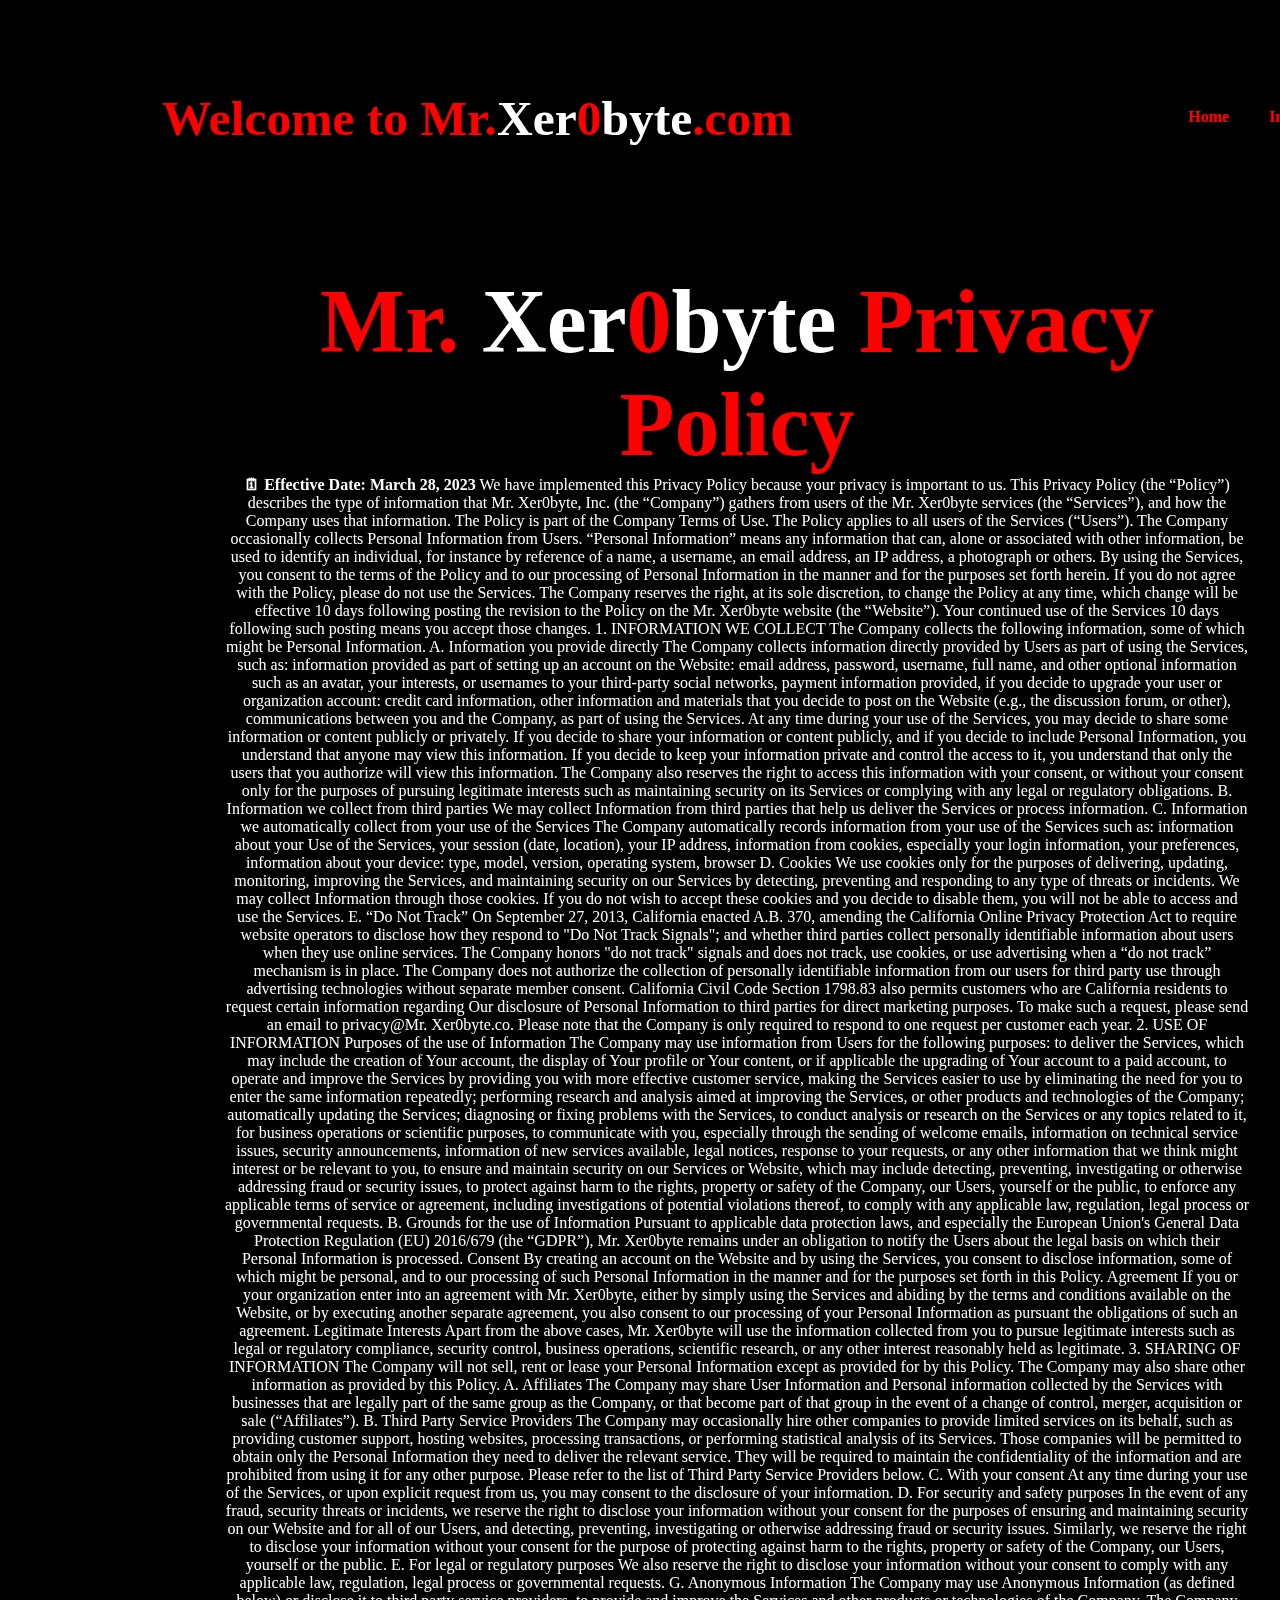
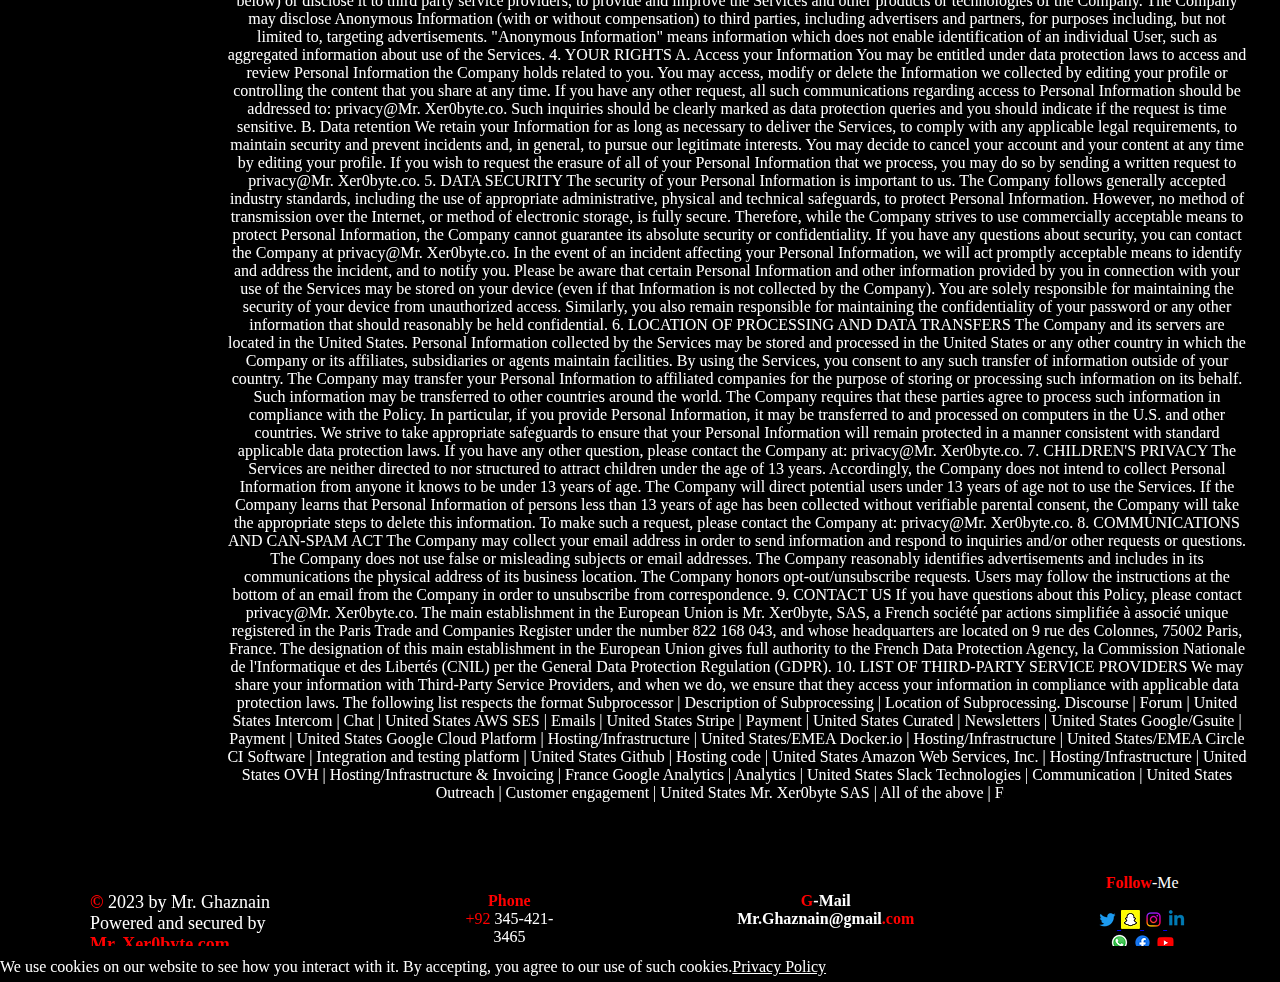
<file: Privacy Policy.html>
<!DOCTYPE html>
<html lang="en">
  <head>
    <meta charset="UTF-8" />
    <meta name="viewport" content="width=device-width, initial-scale=1.0" />
    <title>Privacy Policy</title>
    <link rel="stylesheet" href="Privacy Policy.css"/>
    <style>
        *{
            margin: 0;
            padding: 0;
        }
        .red{
            color: red;
        }
        .white{
            color: white;
        }
        body{
            width: 100%;
        }


        * {
        margin: 0;
        padding: 0;
      }
      body{
        background-color: black;
      }
      .white{
        color: white;
      }
      .red{
        color: red;
      }
.container{
display: flex;
width: 200vh;
height: 30vh;
}
body{
position: sticky;
top: 0;
}
.i{
background-color: black;
display: inline-block;
width: 200vh;
height: 10vh;
}
.mid {
margin: 15%;
color: white;
height: 20vh;
font-size: 5.5vh;
position: relative;
bottom: 20vh;
right: 12vh;

}
.n{
background-color: black;
display: inline-block;
width: 100vh;
height: 20vh;
position: absolute;
left: 100vh;
top: 2vh;
}
.n nav ul li {
padding: 0vh 2vh;
display: inline-block;
position: relative;
top: 10vh;
left: 30vh;
}

.d{
color: red;
text-decoration: none;
}



            





















































        .zero{
            background-color: black;
            color: white;
            width: 80%;
            text-align: center;
            position: relative;
            left: 25vh;
            font-size: 5vh;
        }
        .one{
            background-color: black;
            color: white;
            width: 80%;
            text-align: center;
            position: relative;
            left: 25vh;
        }
         /* footer */


      .containertwo{
            background-color: black;
            display: flex;
            width: 100%;
            height: 1vh;

        }
        .eight{
            background-color: black;
            color: white;
            width: 40%;
            padding: 10vh 10vh;
            font-size: 2vh;
           
        }
        .nine{
            background-color: black;
            color: white;
            padding: 10vh 10vh;
            display: inline-block;
            text-align: center;
            width: 20%;
            
        }
        .ten{
            background-color: black;
            color: white;
            padding: 10vh 10vh;
            display: inline-block;
            text-align: center;
            width: 20%;
        }
        .eleven{
            background-color: black;
            color: white;
            padding: 10vh 10vh;
            display: inline block;
            text-align: center;
            width: 20%;
            position: relative;
            bottom: 2vh;
            
        }
        .thirteen{
            background-color: black;
            color: white;
            position: relative;
            top: 15vh;
            width: 200vh;
            height: 3vh;
            
        }
        .fifteen{
            background-color: black;
            color: white;
            border-color: white;
            width: 8vh;
            height: 3vh;
            font-weight:100 ;
            font-size: 2vh;
            position: relative;
            left: 72vh;
        }
        .sixteen{
            background-color: white;
            color: black;
            border-color: white;
            width: 8vh;
            height: 3vh;
            font-weight:50 ;
            font-size: 2vh;
            position: relative;
            left: 72vh;
        }
        .seventeen{
            background-color: black;
            color: white;
            border-color: black;
            width: 2vh;
            height: 1px;
            font-weight:100 ;
            font-size: 3vh;
            position: relative;
            left: 72vh;
        }
        
        .center{
            text-align: center;
        }





    </style>
  </head>
  <body>
    <header>
        <header>
            <div class="container">
            <div class="i">
              <h1 class="mid">
                <spam class="d">Welcome to Mr.</spam>Xer<spam class="d"
                  >0</spam
                >byte<spam class="d">.com</spam>
              </h1>
            </div>
            <div class="n">
              <nav>
                <ul>
                  <li>
                    <b><a href="About Me.html" target="_blank" class="d">Home</a></b>
                  </li>
                  <li>
                    <b><a href="Intro.html" target="_blank" class="d">Intro</a></b>
                  </li>
                  <li>
                    <b><a href="About Me.html" target="_blank" class="d">About</a></b>
                  </li>
                  <li>
                    <b><a href="Resume.html" target="_blank" class="d">Resume</a></b>
                  </li>
                  <li>
                    <b><a href="Services.html" target="_blank" class="d">Services</a></b>
                  </li>
                  <li>
                    <b><a href="Contact us.html" target="_blank" class="d">Contact us</a></b>
                  </li>
                </ul>
              </nav>
            </div>
          </div>
          </header>
        
    </header>
    <main>
        <div class="zero">
            <h1><b class="red">Mr.</b> Xer<b class="red">0</b><b>byte</b><b class="red"> Privacy Policy</b></h1>
        </div>
            <div class="one">
        <b>🗓 Effective Date: March 28, 2023</b>
        
        We have implemented this Privacy Policy because your privacy is important to us. This Privacy Policy (the “Policy”) describes the type of information that Mr. Xer0byte, Inc. (the “Company”) gathers from users of the Mr. Xer0byte services (the “Services”), and how the Company uses that information.
        
        The Policy is part of the Company Terms of Use. The Policy applies to all users of the Services (“Users”).
        
        The Company occasionally collects Personal Information from Users. “Personal Information” means any information that can, alone or associated with other information, be used to identify an individual, for instance by reference of a name, a username, an email address, an IP address, a photograph or others.
        
        By using the Services, you consent to the terms of the Policy and to our processing of Personal Information in the manner and for the purposes set forth herein. If you do not agree with the Policy, please do not use the Services.
        
        The Company reserves the right, at its sole discretion, to change the Policy at any time, which change will be effective 10 days following posting the revision to the Policy on the Mr. Xer0byte website (the “Website”). Your continued use of the Services 10 days following such posting means you accept those changes.
        1. INFORMATION WE COLLECT
        
        The Company collects the following information, some of which might be Personal Information.
        A. Information you provide directly
        
        The Company collects information directly provided by Users as part of using the Services, such as:
        
            information provided as part of setting up an account on the Website: email address, password, username, full name, and other optional information such as an avatar, your interests, or usernames to your third-party social networks,
            payment information provided, if you decide to upgrade your user or organization account: credit card information,
            other information and materials that you decide to post on the Website (e.g., the discussion forum, or other),
            communications between you and the Company, as part of using the Services.
        
        At any time during your use of the Services, you may decide to share some information or content publicly or privately.
        
        If you decide to share your information or content publicly, and if you decide to include Personal Information, you understand that anyone may view this information.
        
        If you decide to keep your information private and control the access to it, you understand that only the users that you authorize will view this information. The Company also reserves the right to access this information with your consent, or without your consent only for the purposes of pursuing legitimate interests such as maintaining security on its Services or complying with any legal or regulatory obligations.
        B. Information we collect from third parties
        
        We may collect Information from third parties that help us deliver the Services or process information.
        C. Information we automatically collect from your use of the Services
        
        The Company automatically records information from your use of the Services such as:
        
            information about your Use of the Services, your session (date, location), your IP address,
            information from cookies, especially your login information, your preferences,
            information about your device: type, model, version, operating system, browser
        
        D. Cookies
        
        We use cookies only for the purposes of delivering, updating, monitoring, improving the Services, and maintaining security on our Services by detecting, preventing and responding to any type of threats or incidents.
        
        We may collect Information through those cookies. If you do not wish to accept these cookies and you decide to disable them, you will not be able to access and use the Services.
        E. “Do Not Track”
        
        On September 27, 2013, California enacted A.B. 370, amending the California Online Privacy Protection Act to require website operators to disclose how they respond to "Do Not Track Signals"; and whether third parties collect personally identifiable information about users when they use online services.
        
        The Company honors "do not track" signals and does not track, use cookies, or use advertising when a “do not track” mechanism is in place.
        
        The Company does not authorize the collection of personally identifiable information from our users for third party use through advertising technologies without separate member consent.
        
        California Civil Code Section 1798.83 also permits customers who are California residents to request certain information regarding Our disclosure of Personal Information to third parties for direct marketing purposes. To make such a request, please send an email to privacy@Mr. Xer0byte.co. Please note that the Company is only required to respond to one request per customer each year.
        2. USE OF INFORMATION
        Purposes of the use of Information
        
        The Company may use information from Users for the following purposes:
        
            to deliver the Services, which may include the creation of Your account, the display of Your profile or Your content, or if applicable the upgrading of Your account to a paid account,
            to operate and improve the Services by providing you with more effective customer service, making the Services easier to use by eliminating the need for you to enter the same information repeatedly; performing research and analysis aimed at improving the Services, or other products and technologies of the Company; automatically updating the Services; diagnosing or fixing problems with the Services,
            to conduct analysis or research on the Services or any topics related to it, for business operations or scientific purposes,
            to communicate with you, especially through the sending of welcome emails, information on technical service issues, security announcements, information of new services available, legal notices, response to your requests, or any other information that we think might interest or be relevant to you,
            to ensure and maintain security on our Services or Website, which may include detecting, preventing, investigating or otherwise addressing fraud or security issues,
            to protect against harm to the rights, property or safety of the Company, our Users, yourself or the public,
            to enforce any applicable terms of service or agreement, including investigations of potential violations thereof,
            to comply with any applicable law, regulation, legal process or governmental requests.
        
        B. Grounds for the use of Information
        
        Pursuant to applicable data protection laws, and especially the European Union's General Data Protection Regulation (EU) 2016/679 (the “GDPR”), Mr. Xer0byte remains under an obligation to notify the Users about the legal basis on which their Personal Information is processed.
        
        Consent
        
        By creating an account on the Website and by using the Services, you consent to disclose information, some of which might be personal, and to our processing of such Personal Information in the manner and for the purposes set forth in this Policy.
        
        Agreement
        
        If you or your organization enter into an agreement with Mr. Xer0byte, either by simply using the Services and abiding by the terms and conditions available on the Website, or by executing another separate agreement, you also consent to our processing of your Personal Information as pursuant the obligations of such an agreement.
        
        Legitimate Interests
        
        Apart from the above cases, Mr. Xer0byte will use the information collected from you to pursue legitimate interests such as legal or regulatory compliance, security control, business operations, scientific research, or any other interest reasonably held as legitimate.
        3. SHARING OF INFORMATION
        
        The Company will not sell, rent or lease your Personal Information except as provided for by this Policy. The Company may also share other information as provided by this Policy.
        A. Affiliates
        
        The Company may share User Information and Personal information collected by the Services with businesses that are legally part of the same group as the Company, or that become part of that group in the event of a change of control, merger, acquisition or sale (“Affiliates”).
        B. Third Party Service Providers
        
        The Company may occasionally hire other companies to provide limited services on its behalf, such as providing customer support, hosting websites, processing transactions, or performing statistical analysis of its Services. Those companies will be permitted to obtain only the Personal Information they need to deliver the relevant service. They will be required to maintain the confidentiality of the information and are prohibited from using it for any other purpose. Please refer to the list of Third Party Service Providers below.
        C. With your consent
        
        At any time during your use of the Services, or upon explicit request from us, you may consent to the disclosure of your information.
        D. For security and safety purposes
        
        In the event of any fraud, security threats or incidents, we reserve the right to disclose your information without your consent for the purposes of ensuring and maintaining security on our Website and for all of our Users, and detecting, preventing, investigating or otherwise addressing fraud or security issues.
        
        Similarly, we reserve the right to disclose your information without your consent for the purpose of protecting against harm to the rights, property or safety of the Company, our Users, yourself or the public.
        E. For legal or regulatory purposes
        
        We also reserve the right to disclose your information without your consent to comply with any applicable law, regulation, legal process or governmental requests.
        G. Anonymous Information
        
        The Company may use Anonymous Information (as defined below) or disclose it to third party service providers, to provide and improve the Services and other products or technologies of the Company. The Company may disclose Anonymous Information (with or without compensation) to third parties, including advertisers and partners, for purposes including, but not limited to, targeting advertisements. "Anonymous Information" means information which does not enable identification of an individual User, such as aggregated information about use of the Services.
        4. YOUR RIGHTS
        A. Access your Information
        
        You may be entitled under data protection laws to access and review Personal Information the Company holds related to you.
        
        You may access, modify or delete the Information we collected by editing your profile or controlling the content that you share at any time.
        
        If you have any other request, all such communications regarding access to Personal Information should be addressed to: privacy@Mr. Xer0byte.co. Such inquiries should be clearly marked as data protection queries and you should indicate if the request is time sensitive.
        B. Data retention
        
        We retain your Information for as long as necessary to deliver the Services, to comply with any applicable legal requirements, to maintain security and prevent incidents and, in general, to pursue our legitimate interests.
        
        You may decide to cancel your account and your content at any time by editing your profile. If you wish to request the erasure of all of your Personal Information that we process, you may do so by sending a written request to privacy@Mr. Xer0byte.co.
        5. DATA SECURITY
        
        The security of your Personal Information is important to us. The Company follows generally accepted industry standards, including the use of appropriate administrative, physical and technical safeguards, to protect Personal Information. However, no method of transmission over the Internet, or method of electronic storage, is fully secure. Therefore, while the Company strives to use commercially acceptable means to protect Personal Information, the Company cannot guarantee its absolute security or confidentiality. If you have any questions about security, you can contact the Company at privacy@Mr. Xer0byte.co.
        
        In the event of an incident affecting your Personal Information, we will act promptly acceptable means to identify and address the incident, and to notify you.
        
        Please be aware that certain Personal Information and other information provided by you in connection with your use of the Services may be stored on your device (even if that Information is not collected by the Company). You are solely responsible for maintaining the security of your device from unauthorized access. Similarly, you also remain responsible for maintaining the confidentiality of your password or any other information that should reasonably be held confidential.
        6. LOCATION OF PROCESSING AND DATA TRANSFERS
        
        The Company and its servers are located in the United States.
        
        Personal Information collected by the Services may be stored and processed in the United States or any other country in which the Company or its affiliates, subsidiaries or agents maintain facilities. By using the Services, you consent to any such transfer of information outside of your country. The Company may transfer your Personal Information to affiliated companies for the purpose of storing or processing such information on its behalf. Such information may be transferred to other countries around the world. The Company requires that these parties agree to process such information in compliance with the Policy.
        
        In particular, if you provide Personal Information, it may be transferred to and processed on computers in the U.S. and other countries. We strive to take appropriate safeguards to ensure that your Personal Information will remain protected in a manner consistent with standard applicable data protection laws.
        
        If you have any other question, please contact the Company at: privacy@Mr. Xer0byte.co.
        7. CHILDREN'S PRIVACY
        
        The Services are neither directed to nor structured to attract children under the age of 13 years. Accordingly, the Company does not intend to collect Personal Information from anyone it knows to be under 13 years of age. The Company will direct potential users under 13 years of age not to use the Services.
        
        If the Company learns that Personal Information of persons less than 13 years of age has been collected without verifiable parental consent, the Company will take the appropriate steps to delete this information.
        
        To make such a request, please contact the Company at: privacy@Mr. Xer0byte.co.
        8. COMMUNICATIONS AND CAN-SPAM ACT
        
        The Company may collect your email address in order to send information and respond to inquiries and/or other requests or questions.
        
        The Company does not use false or misleading subjects or email addresses. The Company reasonably identifies advertisements and includes in its communications the physical address of its business location. The Company honors opt-out/unsubscribe requests. Users may follow the instructions at the bottom of an email from the Company in order to unsubscribe from correspondence.
        9. CONTACT US
        
        If you have questions about this Policy, please contact privacy@Mr. Xer0byte.co.
        
        The main establishment in the European Union is Mr. Xer0byte, SAS, a French société par actions simplifiée à associé unique registered in the Paris Trade and Companies Register under the number 822 168 043, and whose headquarters are located on 9 rue des Colonnes, 75002 Paris, France. The designation of this main establishment in the European Union gives full authority to the French Data Protection Agency, la Commission Nationale de l'Informatique et des Libertés (CNIL) per the General Data Protection Regulation (GDPR).
        10. LIST OF THIRD-PARTY SERVICE PROVIDERS
        
        We may share your information with Third-Party Service Providers, and when we do, we ensure that they access your information in compliance with applicable data protection laws. The following list respects the format Subprocessor | Description of Subprocessing | Location of Subprocessing.
        
            Discourse | Forum | United States
            Intercom | Chat | United States
            AWS SES | Emails | United States
            Stripe | Payment | United States
            Curated | Newsletters | United States
            Google/Gsuite | Payment | United States
            Google Cloud Platform | Hosting/Infrastructure | United States/EMEA
            Docker.io | Hosting/Infrastructure | United States/EMEA
            Circle CI Software | Integration and testing platform | United States
            Github | Hosting code | United States
            Amazon Web Services, Inc. | Hosting/Infrastructure | United States
            OVH | Hosting/Infrastructure & Invoicing | France
            Google Analytics | Analytics | United States
            Slack Technologies | Communication | United States
            Outreach | Customer engagement | United States
            Mr. Xer0byte SAS | All of the above | France
        </div>
    </main>

        <!-- The footer will be started -->

        <footer>
            <div class="containertwo"><div class="eight">
                            <p><b class="red">©</b> 2023 by Mr. Ghaznain<br>
                             Powered and secured by<b class="red"> Mr. Xer0byte.com</b></b>
                            </p>
                    </div><div class="nine">
                                <span class="center"><b class="red">Phone</b><br></span>
                                <span class="red">+92 </span>
                                <span>345-421-3465</span>
                    </div><div class="ten">
                            <p>
                                <a href="www.gmail.com"></a>
                                <b class="red">G</b><b>-Mail</b></br>
                                <b>Mr.Ghaznain@gmail</b><b class=red>.com</b>
                            </p>
                    </div><div class="eleven">
                            <p>
                                <b class="red">Follow</b>-Me</p><br>
                            <!-- Twitter link of developer -->
                            <a href="https://www.twitter.com/Mr_Ghaznain" target="_blank">
                                <Img src="All web pictures/Twitter.webp">
                            </a>
                            <!-- Snapchat link of developer -->
                            <a href="http://www.snapchat.com/add/mr.ghaznain" target="_blank">
                                <img src="All web pictures/Snapchat.webp">
                            </a>
                            <!-- Instagraam link of developer -->
                            <a href="https://www.instagram.com/mr.ghaznain/" target="_blank">
                                <img src="All web pictures/Instagram.webp">
                            </a>
                            <!-- Linkedin link of developer -->
                            <a href="https://www.linkedin.com/in/mr-ghaznain" target="_blank">
                                <img src="All web pictures/Linkedln.webp">
                            </a>
                            <!-- Whatsapp link of developer -->
                            <a href="https://www.wa.me/qr/K4XFZSHVWJT7A1" target="_blank">
                                <img src="All web pictures/Whatsapp.webp">
                            </a>
                            <!-- Facebook link of developer -->
                            <a href="https://www.facebook.com/Mr.Ghaznain" target="_blank">
                                <img src="All web pictures/Facebook.webp">
                            </a>
                            <!-- Youtube link of developer -->
                            <a href="https://www.youtube.com/channel/UCHbG8Yvo6P3hi0OST1lVtig" target="_blank">
                                <img src="All web pictures/Youtube.webp">
                            </a></b>
                </div>
           
            <!-- The section of banner that display message at the end of website. -->
            
      
      
        </footer>
        <section>
            <div class="thirteen">
                <banner>We use cookies on our website to see how you interact with it. By accepting, you agree to our use of such cookies.<a href="Privacy Policy.html" class="white">Privacy Policy</a></banner>
                <button class="fifteen"type="menu">Settings</button>
                <button class="sixteen"type="submit">Accept</button>
                <button class="seventeen"type="submit">&times</button>
            </div>
        </section>







  </body>
</html>
</file>
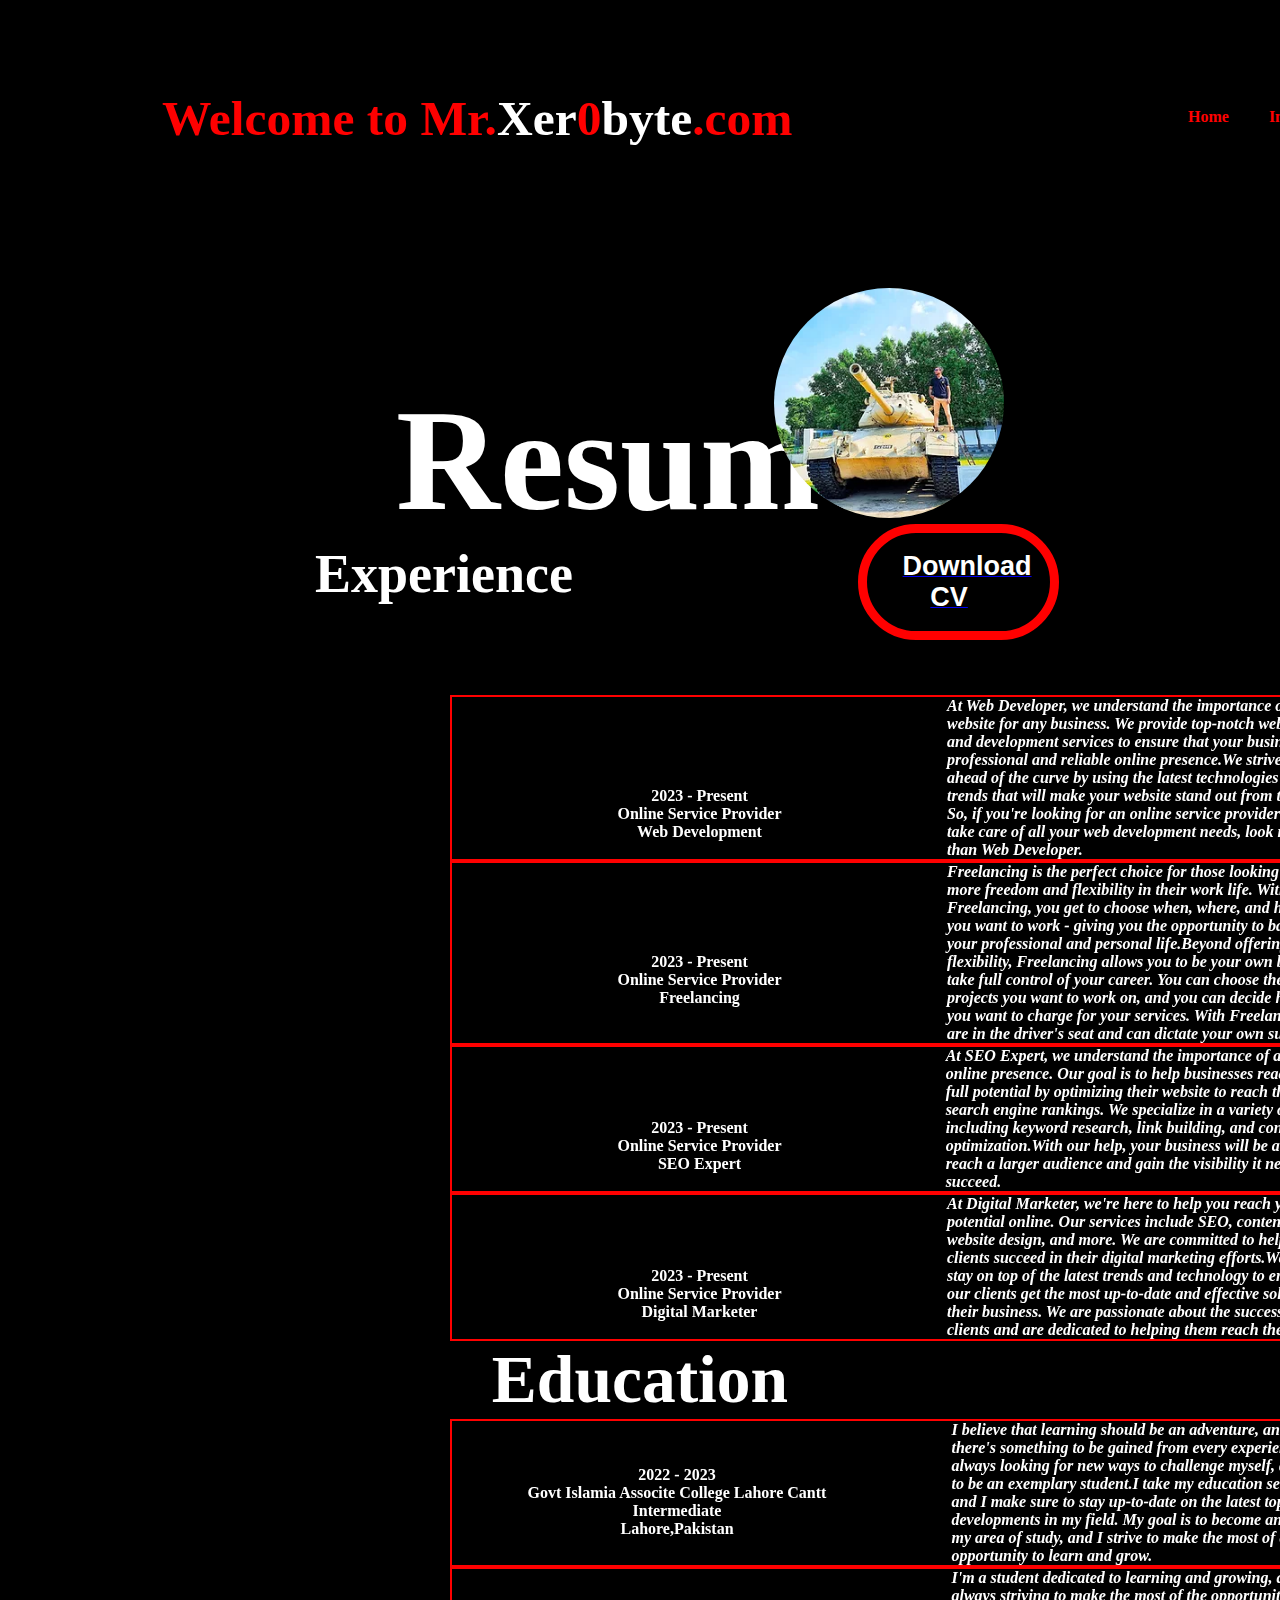
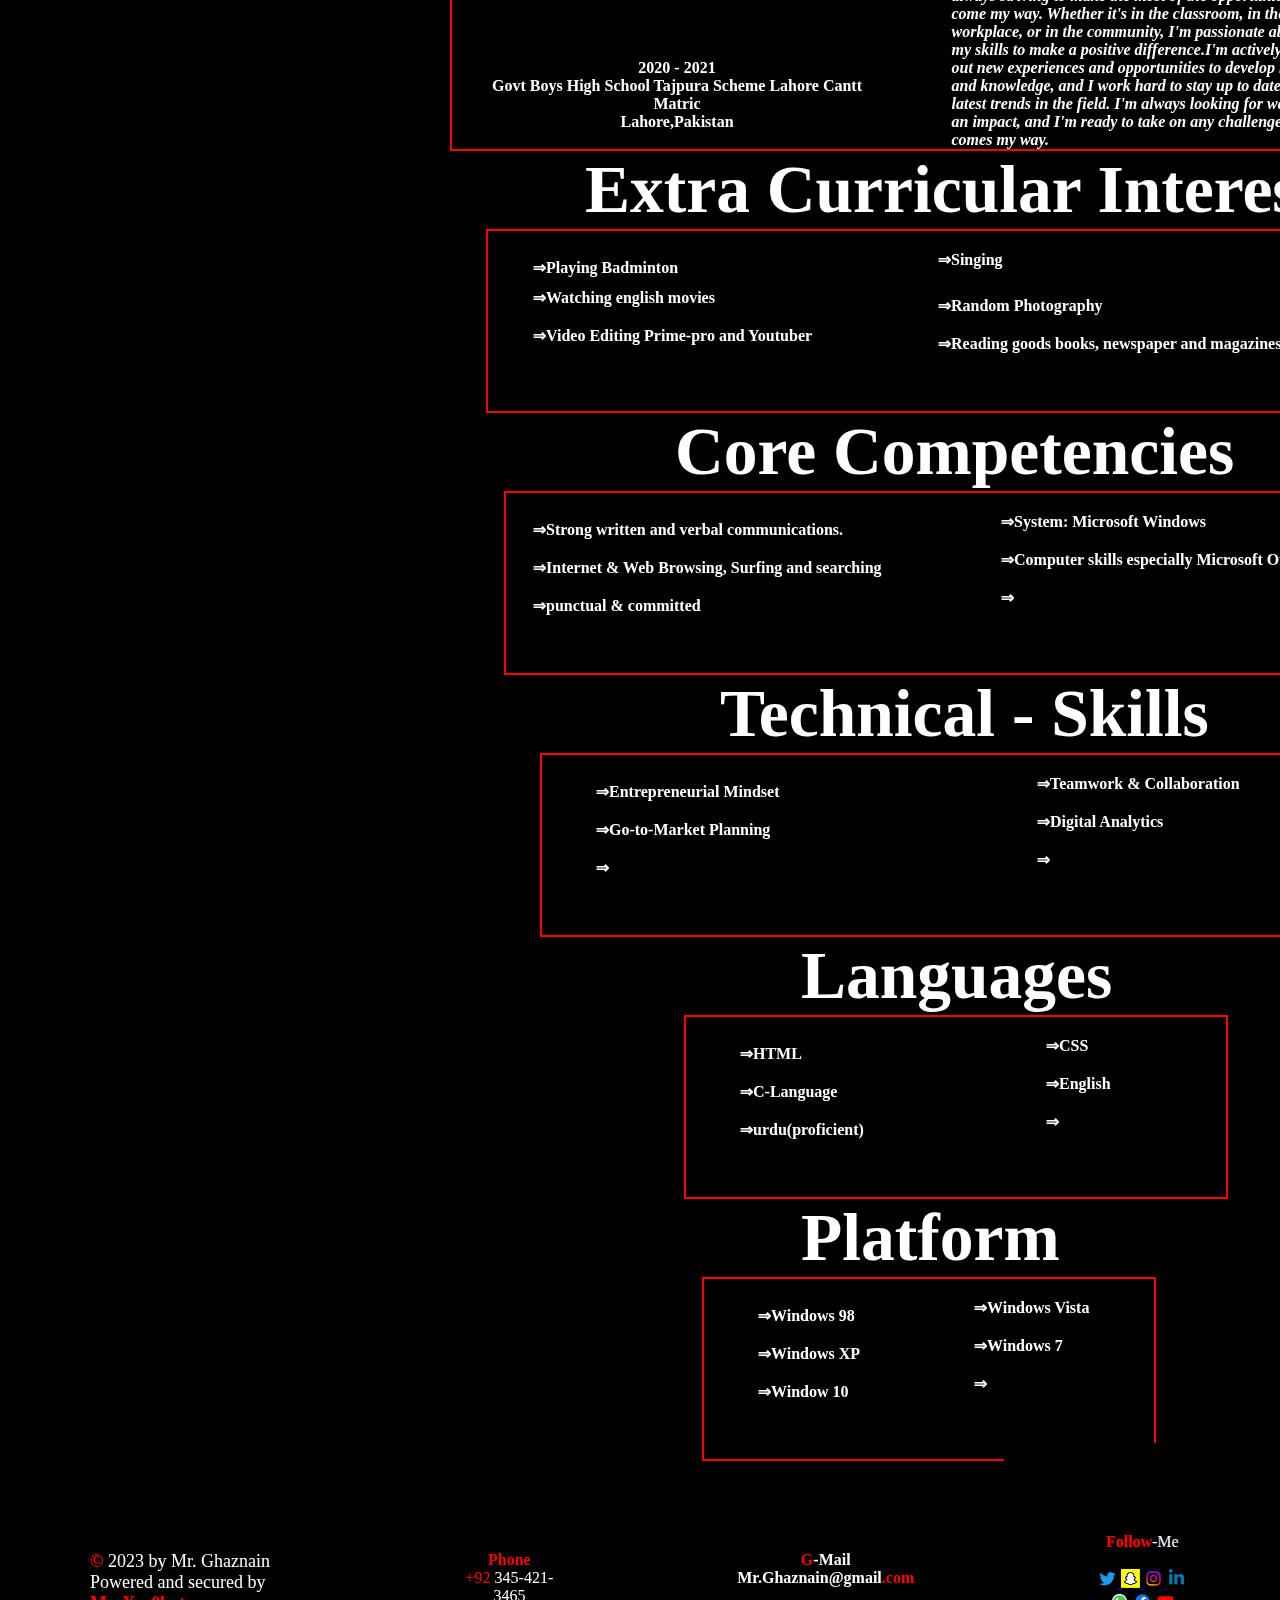
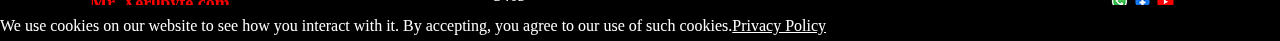
<file: Resume.html>
<!DOCTYPE html>
<html lang="en">
<head>
    <meta charset="UTF-8">
    <meta name="viewport" content="width=device-width, initial-scale=1.0">
    <title>Resume</title>
    <style>
        *{
            margin: 0;
            padding: 0;
        }
        body{
            background-color: black;
        }
        .red{
            color: red;
        }
        .white{
            color: white;
        }
        




        * {
        margin: 0;
        padding: 0;
      }
      body{
        background-color: black;
      }
      .white{
        color: white;
      }
      .red{
        color: red;
      }
.container{
display: flex;
width: 200vh;
height: 32vh;
}
body{
position: sticky;
top: 0;
}
.i{
background-color: black;
display: inline-block;
width: 200vh;
height: 10vh;
}
.mid {
margin: 15%;
color: white;
height: 20vh;
font-size: 5.5vh;
position: relative;
bottom: 20vh;
right: 12vh;

}
.n{
background-color: black;
display: inline-block;
width: 100vh;
height: 20vh;
position: absolute;
left: 100vh;
top: 2vh;
}
.n nav ul li {
padding: 0vh 2vh;
display: inline-block;
position: relative;
top: 10vh;
left: 30vh;
}

.d{
color: red;
text-decoration: none;
}






























































/* Main */








        body{
            background-color: black;
        }
        .zero{
            background-color: black;
            width: 20vh;
            height: 10vh;
            position: relative;
            left: 86vh;
            
        }
        .img1{
            background-color: black;
            height: 230px;
            width: 230px;
            border-radius: 800vh;
            text-align: end;
            
        }

        .one{
            background-color: black;
            color:white;
            font-size: 8vh;
            text-align: center;
        }
        .two{
            background-color: black;
            color:white;
            font-size: 4vh;
            width: 40vh;
            text-decoration: none;
            position: relative;
            left: 35vh;
            
        }
        .Two{
        background-color: black;
        color: white;
        width: 15%;
        height: 10vh;
        border:  0vh solid red;
        position: relative;
        left:67%;
        bottom: 9vh;

            
        }
        .text{
        color: white;
        text-decoration: none;
        font-size: 3vh;
        padding: 2vh 2vh;
            


        }
        .shape{
        background-color: black;
        border-radius: 100vh;
        border:  1vh solid red;
        padding: 2vh 2vh;


        }
        .container1{
            display: flex;
            border: 2px solid red ;
            width:110vh;
            position: relative;
            left: 50vh;
            
            
            
        }
        .three{
            background-color: black;
            color:white;
            width: 22vh;
            height: 5vh;
            text-align: center;
            position: relative;
            left: 15%; 
            top: 10vh;
        }
        .four{
            background-color: black;
            color:white;
            width:45vh;
            position: relative;
            left: 30%;
        }
        .container2{
            display: flex;
            border: 2px solid red ;
            width:110vh;
            position: relative;
            left: 50vh;
        }
        .five{
            background-color: black;
            color:white;
            width: 22vh;
            height: 5vh;
            text-align: center;
            position: relative;
            left: 15%; 
            top: 8vh;
        }
        .six{
            background-color: black;
            color:white;
            width:45vh;
            position: relative;
            left: 73%;
        }
        .container3{
            display: flex;
            border: 2px solid red ;
            width:110vh;
            position: relative;
            left: 50vh;
        }
        .seven{
            background-color: black;
            color:white;
            width: 22vh;
            height: 5vh;
            text-align: center;
            position: relative;
            left: 15%; 
            top: 8vh;
        }
        .eight{
            background-color: black;
            color:white;
            width:45vh;
            position: relative;
            left: 30%;
        }
        .nine{
            background-color: black;
            color:white;
            font-size: 5vh;
            text-align: center;
        }
        .container4{
            display: flex;
            border: 2px solid red ;
            width:110vh;
            position: relative;
            left: 50vh;
            
        }
        .ten{
            background-color: black;
            color:white;
            width: 50vh;
            height: 5vh;
            text-align: center;
            position: relative;
            top: 5vh;
        }
        .eleven{
            background-color: black;
            color:white;
            width:45vh;
            position: relative;
            left: 5%;
        }
        .container5{
            display: flex;
            border: 2px solid red ;
            width:110vh;
            position: relative;
            left: 50vh;

        }
        .twelve{
            background-color: black;
            color:white;
            width: 50vh;
            height: 5vh;
            text-align: center;
            position: relative;
            top: 10vh;
        }
        .thirteen{
            background-color: black;
            color:white;
            width:45vh;
            position: relative;
            left: 5%;
        }
        /* container */

        .unity{
            background-color: black;
            color:white;
            font-size: 5vh;
            width: 90vh;
            position: relative;
            left: 65vh;
        }
        .j0{
            background-color: black;
            color:white;
            border: 2px solid red;
            width: 99vh;
            height: 20vh;
            position: relative;
            left: 54vh;



        }
        .j1{
            position: relative;
            top: 3vh;
            left: 5vh;



        }
        .j2{
            position: relative;
            left: 50vh;
            

            



        }
        .j3{
            position: relative;
            top: 3vh;
            left:50vh;

            


        }
        .j4{
            position: relative;
            left: 5vh;
            


        }
        .j5{
            position: relative;
            top: 3vh;
            left:50vh;
            



        }
        .j6{
            position: relative;
            left: 5vh;
            



        }








        .nineteen{
            background-color: black;
            color:white;
            font-size: 5vh;
            width: 65vh;
            position: relative;
            left: 75vh;
        }
        .n0{
            background-color: black;
            color:white;
            border: 2px solid red;
            width: 97vh;
            height: 20vh;
            position: relative;
            left: 56vh;




        }
        .n1{
            position: relative;
            top: 3vh;
            left: 3vh;



        }
        .n2{
            position: relative;
            left:55vh ;



        }
        .n3{
            position: relative;
            top: 3vh;
            left: 3vh;


        }
        .n4{
            position: relative;
            left:55vh ;


        }
        .n5{
            position: relative;
            top: 3vh;
            left: 3vh;



        }
        .n6{
            position: relative;
            left:55vh ;



        }
















































        .forteen{
            background-color: black;
            color:white;
            font-size: 5vh;
            width: 60vh;
            position: relative;
            left: 80vh;
        }
        .fifteen{
            background-color: black;
            color:white;
            border: 2px solid red;
            width: 90vh;
            height: 20vh;
            position: relative;
            left: 60vh;
        }
        .f1{
            position: relative;
            top: 3vh;
            left: 6vh;

        }
        .f2{
            position: relative;
            left:55vh ;

        } 
        .f3{
            position: relative;
            left: 6vh;
            top: 3vh;
            

        } 
        .f4{
            position: relative;
            left:55vh ;

        } 
        .f5{
            position: relative;
            left: 6vh;
            top: 3vh;

        } 
        .f6{
            position: relative;
            left:55vh ;

        } 









        
        
        
        
        
        
        
        
        
        
        
        
        
        .sixteen{
            background-color: black;
            color:white;
            font-size: 5vh;
            width: 20vh;
            position: relative;
            left: 89vh;
        }
        .s0{
            background-color: black;
            color:white;
            border: 2px solid red;
            width: 60vh;
            height: 20vh;
            position: relative;
            left: 76vh;



        }
        .s1{
            position: relative;
            top: 3vh;
            left: 6vh;



        }
        .s2{
            position: relative;
            left:40vh ;



        }
        .s3{
            position: relative;
            top: 3vh;
            left: 6vh;


        }
        .s4{
            position: relative;
            left:40vh ;


        }
        .s5{
            position: relative;
            top: 3vh;
            left: 6vh;



        }
        .s6{
            position: relative;
            left:40vh ;



        }





        .eighteen{
            background-color: black;
            color:white;
            font-size: 5vh;
            width: 10vh;
            position: relative;
            left: 89vh;
        }
        .e0{
            background-color: black;
            color:white;
            border: 2px solid red;
            width: 50vh;
            height: 20vh;
            position: relative;
            left: 78vh;



        }
        .e1{
            position: relative;
            top: 3vh;
            left: 6vh;



        }
        .e2{
            position: relative;
            left:30vh ;



        }
        .e3{
            position: relative;
            top: 3vh;
            left: 6vh;


        }
        .e4{
            position: relative;
            left:30vh ;


        }
        .e5{
            position: relative;
            top: 3vh;
            left: 6vh;



        }
        .e6{
            position: relative;
            left:30vh ;



        }






    







        /* Footer */



        .containertwoo{
            background-color: black;
            display: flex;
            width: 100%;
            height: 1vh;
 
        }
        .eightt{
            background-color: black;
            color: white;
            width: 40%;
            padding: 10vh 10vh;
            font-size: 2vh;
           
        }
        .ninee{
            background-color: black;
            color: white;
            padding: 10vh 10vh;
            display: inline-block;
            text-align: center;
            width: 20%;
            
        }
        .tenn{
            background-color: black;
            color: white;
            padding: 10vh 10vh;
            display: inline-block;
            text-align: center;
            width: 20%;
        }
        .elevenn{
            background-color: black;
            color: white;
            padding: 10vh 10vh;
            display: inline block;
            text-align: center;
            width: 20%;
            position: relative;
            bottom: 2vh;
            
        }
        .thirteenn{
            background-color: black;
            color: white;
            position: relative;
            top: 15vh;
            width: 200vh;
            height: 3vh;
            
        }
        .fifteenn{
            background-color: black;
            color: white;
            border-color: white;
            width: 8vh;
            height: 3vh;
            font-weight:100 ;
            font-size: 2vh;
            position: relative;
            left: 72vh;
        }
        .sixteenn{
            background-color: white;
            color: black;
            border-color: white;
            width: 8vh;
            height: 3vh;
            font-weight:50 ;
            font-size: 2vh;
            position: relative;
            left: 72vh;
        }
        .seventeenn{
            background-color: black;
            color: white;
            border-color: black;
            width: 2vh;
            height: 1px;
            font-weight:100 ;
            font-size: 3vh;
            position: relative;
            left: 72vh;
        }
        
        .centerr{
            text-align: center;
        }





















































    </style>




</head>
<body>
    <header>
        <div class="container">
        <div class="i">
          <h1 class="mid">
            <spam class="d">Welcome to Mr.</spam>Xer<spam class="d"
              >0</spam
            >byte<spam class="d">.com</spam>
          </h1>
        </div>
        <div class="n">
          <nav>
            <ul>
              <li>
                <b><a href="About Me.html" target="_blank" class="d">Home</a></b>
              </li>
              <li>
                <b><a href="Intro.html" target="_blank" class="d">Intro</a></b>
              </li>
              <li>
                <b><a href="About Me.html" target="_blank" class="d">About</a></b>
              </li>
              <li>
                <b><a href="Resume.html" target="_blank" class="d">Resume</a></b>
              </li>
              <li>
                <b><a href="Services.html" target="_blank" class="d">Services</a></b>
              </li>
              <li>
                <b><a href="Contact us.html" target="_blank" class="d">Contact us</a></b>
              </li>
            </ul>
          </nav>
        </div>
      </div>
      </header>

















































    <main>
        <div class="zero">
            <img class="img1" src="All web pictures/Web developer image.webp">
        </div>
    <!-- Main heading of this page is  -->
    <div class="one">
        <h1>Resume</h1>
    </div>
    <!-- second important heading is  -->
    <div class="two">
        <h2>Experience</h2>
    </div>
    <div class="Two">
    <button class="shape"type="button"><a href="Documents/Mr. Ghaznain -CV.docx"><b class="text">Download CV</b></a></button>
    </div>

    <div class="container1">
        <div class="three">
                <b>
                    2023 - Present<br>
                    Online Service Provider<br>
                    Web Development<br>
                </b>
        </div>
        <div class="four">
                <p>
                    <i><b>At Web Developer, we understand the importance of having a website for any business. We provide top-notch web design and development services to ensure that your business has a professional and reliable online presence.We strive to stay ahead of the curve by using the latest technologies and trends that will make your website stand out from the rest. So, if you're looking for an online service provider who can take care of all your web development needs, look no further than Web Developer.</b></i>
                </p>
        </div>
        </div>










            <div class="container1">
            <div class="three">
                    <b>
                        2023 - Present<br>
                        Online Service Provider<br>
                        Freelancing<br>
                    </b>
            </div>
            <div class="four">
                    <p>
                        <i><b>Freelancing is the perfect choice for those looking to gain more freedom and flexibility in their work life. With Freelancing, you get to choose when, where, and how much you want to work - giving you the opportunity to balance your professional and personal life.Beyond offering great flexibility, Freelancing allows you to be your own boss and take full control of your career. You can choose the types of projects you want to work on, and you can decide how much you want to charge for your services. With Freelancing, you are in the driver's seat and can dictate your own success.</b></i>
                    </p>
            </div>
            </div>
        <div class="container2">
            <div class="five">
                    <b>
                        2023 - Present<br>
                        Online Service Provider<br>
                        SEO Expert<br>
                    </b>
            </div>
        </section>
        <section>
            <div class="six">
                    <p>
                        <i><b>At SEO Expert, we understand the importance of a strong online presence. Our goal is to help businesses reach their full potential by optimizing their website to reach the highest search engine rankings. We specialize in a variety of services, including keyword research, link building, and content optimization.With our help, your business will be able to reach a larger audience and gain the visibility it needs to succeed.</b></i>
                    </p>
        
            </div>
        </div>
        <div class="container3">
            <div class="seven">
                <spam>
                    <b>
                        2023 - Present<br>
                        Online Service Provider<br>
                        Digital Marketer<br>
                    </b>
                </spam>
            </div>
            <div class="eight">
                    <p>
                        <i><b>At Digital Marketer, we're here to help you reach your full potential online.  Our services include SEO, content creation, website design, and more. We are committed to helping our clients succeed in their digital marketing efforts.We strive to stay on top of the latest trends and technology to ensure that our clients get the most up-to-date and effective solutions for their business. We are passionate about the success of our clients and are dedicated to helping them reach their goals.</b></i>
                    </p>
            </div>
        </div>
        </section>
    <!-- Heading number two -->
        <div class="nine">
            <h2><b>Education</b></h2>
        </div>
        <div class="container4">
            <div class="ten">
                    <b>
                        2022 - 2023<br>
                        Govt Islamia Associte College Lahore Cantt<br>
                        Intermediate<br>
                        Lahore,Pakistan<br>
                    </b>
            </div>
            <div class="eleven">
                    <p>
                        <i><b> I believe that learning should be an adventure, and that there's something to be gained from every experience. I'm always looking for new ways to challenge myself, and I strive to be an exemplary student.I take my education seriously, and I make sure to stay up-to-date on the latest topics and developments in my field. My goal is to become an expert in my area of study, and I strive to make the most of every opportunity to learn and grow.</b></i> 
                    </p>
            </div>
        </div>
        <div class="container5">
            <div class="twelve">
                    <b>
                        2020 - 2021<br>
                        Govt Boys High School Tajpura Scheme Lahore Cantt<br>
                        Matric<br>
                        Lahore,Pakistan<br>
                    </b>
                </div>
            <div class="thirteen">
                    <p>
                        <i><b>I'm a student dedicated to learning and growing, and I'm always striving to make the most of the opportunities that come my way. Whether it's in the classroom, in the workplace, or in the community, I'm passionate about using my skills to make a positive difference.I'm actively seeking out new experiences and opportunities to develop my skills and knowledge, and I work hard to stay up to date on the latest trends in the field. I'm always looking for ways to make an impact, and I'm ready to take on any challenge that comes my way.</b></i>
                    </p>
            </div>
        </div>
    <!-- Heading number 2 -->

    <div class="unity">
        <h2><b>Extra Curricular Interest</b></h2>
        </div>
            <div class="j0">
                    <!-- This is arrow sign written in paragraph tag<p>&rArr;</p> -->
                    <p>
                      <b class="j1">&rArr;Playing Badminton</b>
                    </p>
                    <p>
                        <b class="j2">&rArr;Singing</b>
                    </p>
                    <p>
                        <b class="j3">&rArr;Random Photography</b>
                    </p>
                    <p>
                       <b class="j4">&rArr;Watching english movies </b>
                    </p>
                    <p>
                        <b class="j5">&rArr;Reading goods books, newspaper and magazines</b>
                    </p>
                    <p>
                        <b class="j6">&rArr;Video Editing Prime-pro and Youtuber</b>
                    </p>
            </div>

















            <div class="nineteen">
                <h2><b>Core Competencies</b></h2>
                </div>
                    <div class="n0">
                            <!-- This is arrow sign written in paragraph tag<p>&rArr;</p> -->
                            <p>
                               <b class="n1">&rArr;Strong written and verbal communications.</b>
                            </p>
                            <p>
                                <b class="n2">&rArr;System: Microsoft Windows</b>
                            </p>
                            <p>
                               <b class="n3">&rArr;Internet & Web Browsing, Surfing and searching</b>
                            </p>
                            <p>
                                <b class="n4">&rArr;Computer skills especially Microsoft Office</b>
                            </p>
                            <p>
                                <b class="n5">&rArr;punctual & committed</b>
                            </p>
                            <p>
                                <b class="n6">&rArr;</b>
                            </p>
                    </div>











































        <div class="forteen">
        <h2>Technical - Skills</h2>
        </div>
        <section>
            <div class="fifteen">

                    <!-- This is arrow sign written in paragraph tag<p>&rArr;</p> -->
                    <p>
                        <b class="f1">&rArr;Entrepreneurial Mindset</b> 
                    </p>
                    <p>
                        <b class="f2">&rArr;Teamwork & Collaboration</b>
                    </p>
                    <p>
                        <b class="f3">&rArr;Go-to-Market Planning</b>
                    </p>
                    <p>
                        <b class="f4">&rArr;Digital Analytics</b>
                    </p>
                    <p>
                        <b class="f5">&rArr;</b> 
                    </p>
                    <p>
                        <b class="f6">&rArr;</b> 
                    </p>
                
            </div>    
        </section>
        <!-- Heading number 2 -->
        <div class="sixteen">
            <h2>Languages</h2>
            </div>
            <section>
                <div class="s0">
    
                        <!-- This is arrow sign written in paragraph tag<p>&rArr;</p> -->
                        <p>
                            <b class="s1">&rArr;HTML</b> 
                        </p>
                        <p>
                            <b class="s2">&rArr;CSS</b>
                        </p>
                        <p>
                            <b class="s3">&rArr;C-Language</b>
                        </p>
                        <p>
                            <b class="s4">&rArr;English</b>
                        </p>
                        <p>
                            <b class="s5">&rArr;urdu(proficient)</b> 
                        </p>
                        <p>
                            <b class="s6">&rArr; </b> 
                        </p>
                    
                </div>    




    <!-- Heading number 2 -->
        <div class="eighteen">
            <h2>Platform</h2>
            </div>
            <section>
                <div class="e0">
    
                        <!-- This is arrow sign written in paragraph tag<p>&rArr;</p> -->
                        <p>
                            <b class="e1">&rArr;Windows 98</b> 
                        </p>
                        <p>
                            <b class="e2">&rArr;Windows Vista</b>
                        </p>
                        <p>
                            <b class="e3">&rArr;Windows XP</b>
                        </p>
                        <p>
                            <b class="e4">&rArr;Windows 7</b>
                        </p>
                        <p>
                            <b class="e5">&rArr;Window 10</b> 
                        </p>
                        <p>
                            <b class="e6">&rArr;</b> 
                        </p>
                    
                </div>
















































    </main>






    <footer>
        <div class="containertwoo"><div class="eightt">
                        <p><b class="red">©</b> 2023 by Mr. Ghaznain<br>
                         Powered and secured by<b class="red"> Mr. Xer0byte.com</b></b>
                        </p>
                </div><div class="ninee">
                            <span class="centerr"><b class="red">Phone</b><br></span>
                            <span class="red">+92 </span>
                            <span>345-421-3465</span>
                </div><div class="tenn">
                        <p>
                            <a href="www.gmail.com"></a>
                            <b class="red">G</b><b>-Mail</b></br>
                            <b>Mr.Ghaznain@gmail</b><b class=red>.com</b>
                        </p>
                </div><div class="elevenn">
                        <p>
                            <b class="red">Follow</b>-Me</p><br>
                        <!-- Twitter link of developer -->
                        <a href="https://www.twitter.com/Mr_Ghaznain" target="_blank">
                            <Img src="All web pictures/Twitter.webp">
                        </a>
                        <!-- Snapchat link of developer -->
                        <a href="http://www.snapchat.com/add/mr.ghaznain" target="_blank">
                            <img src="All web pictures/Snapchat.webp">
                        </a>
                        <!-- Instagraam link of developer -->
                        <a href="https://www.instagram.com/mr.ghaznain/" target="_blank">
                            <img src="All web pictures/Instagram.webp">
                        </a>
                        <!-- Linkedin link of developer -->
                        <a href="https://www.linkedin.com/in/mr-ghaznain" target="_blank">
                            <img src="All web pictures/Linkedln.webp">
                        </a>
                        <!-- Whatsapp link of developer -->
                        <a href="https://www.wa.me/qr/K4XFZSHVWJT7A1" target="_blank">
                            <img src="All web pictures/Whatsapp.webp">
                        </a>
                        <!-- Facebook link of developer -->
                        <a href="https://www.facebook.com/Mr.Ghaznain" target="_blank">
                            <img src="All web pictures/Facebook.webp">
                        </a>
                        <!-- Youtube link of developer -->
                        <a href="https://www.youtube.com/channel/UCHbG8Yvo6P3hi0OST1lVtig" target="_blank">
                            <img src="All web pictures/Youtube.webp">
                        </a></b>
            </div>
       
        <!-- The section of banner that display message at the end of website. -->
        


    </footer>
    <section>
        <div class="thirteenn">
            <banner>We use cookies on our website to see how you interact with it. By accepting, you agree to our use of such cookies.<a href="Privacy Policy.html" class="white">Privacy Policy</a></banner>
            <button class="fifteenn"type="menu">Settings</button>
            <button class="sixteenn"type="submit">Accept</button>
            <button class="seventeenn"type="submit">&times</button>
        </div>
    </section>






















      
   




</body>
</html>
</file>
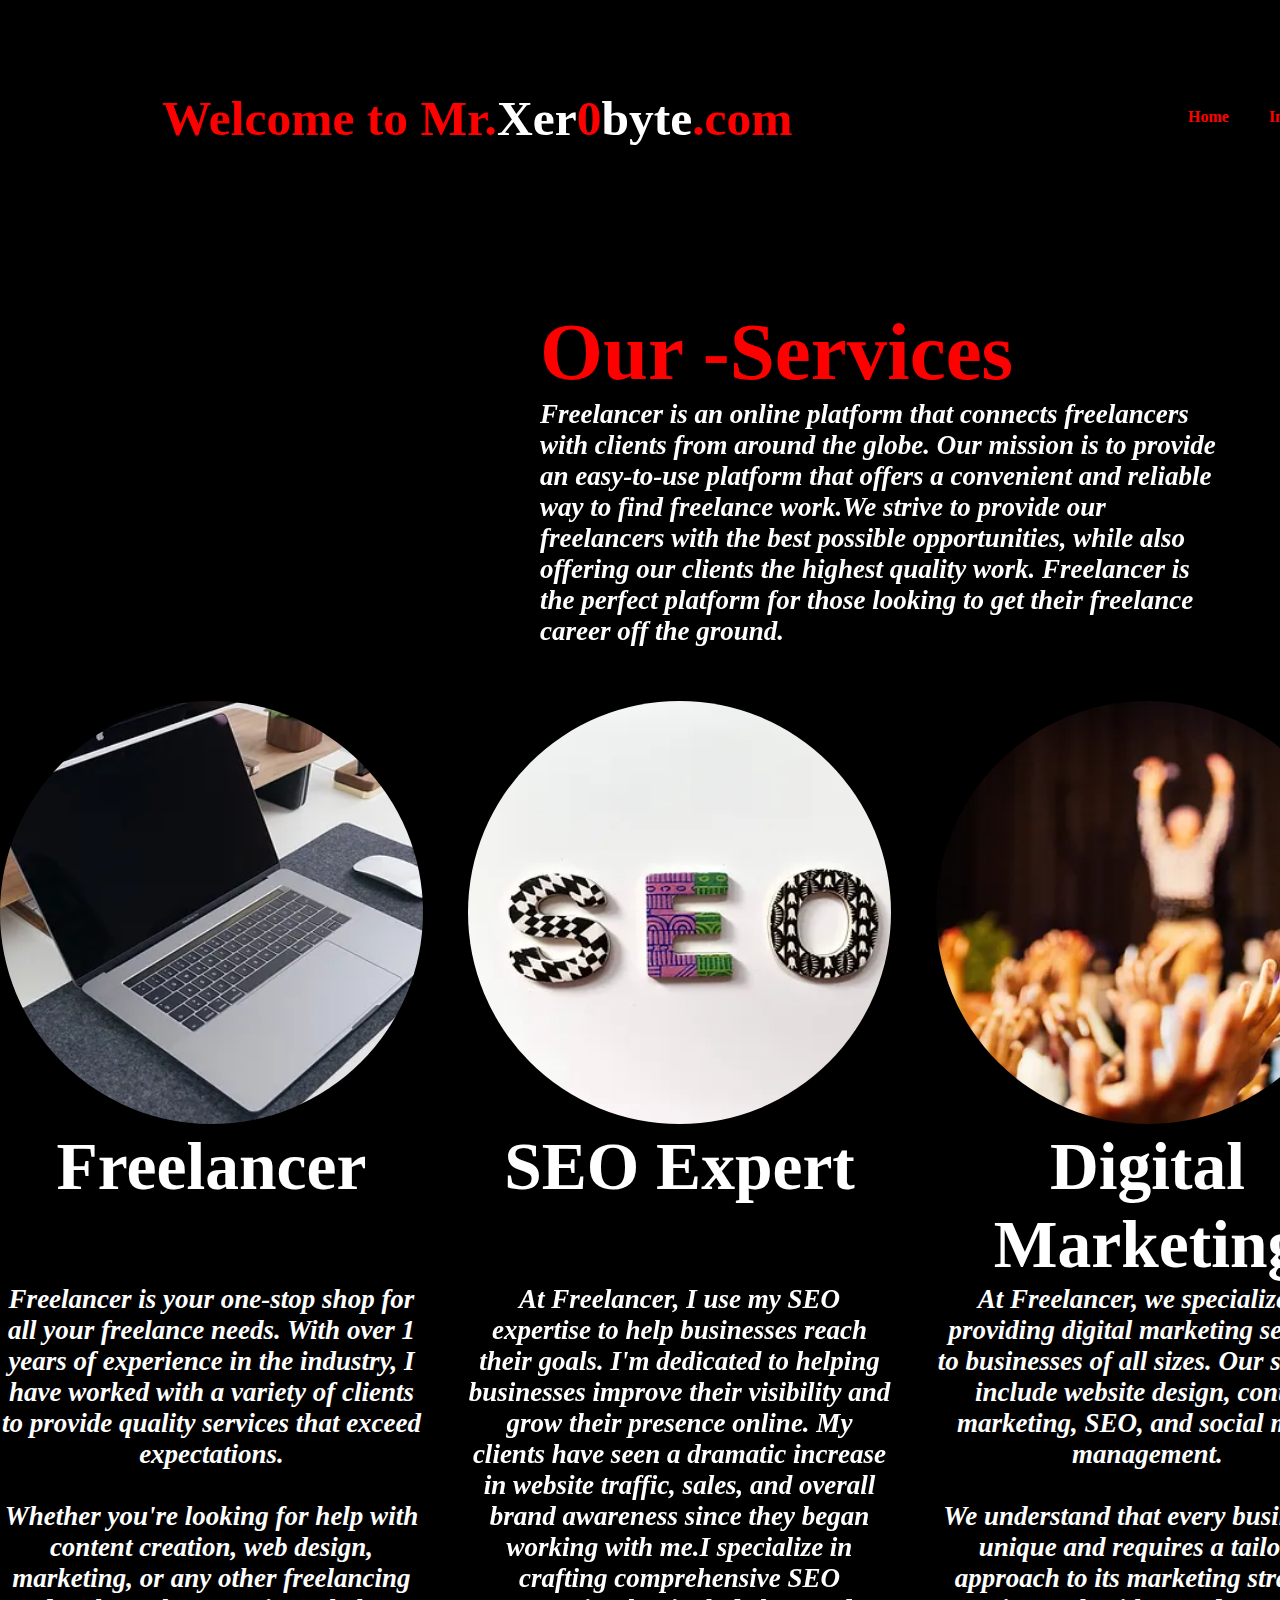
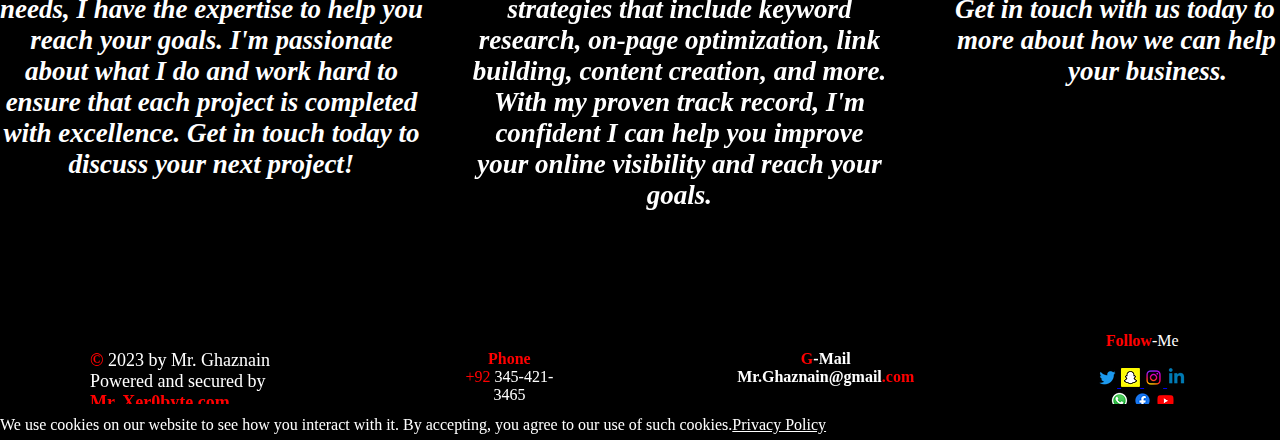
<file: Services.html>
<!DOCTYPE html>
<html lang="en">
<head>
    <meta charset="UTF-8">
    <meta name="viewport" content="width=device-width, initial-scale=1.0">
    <title>Services</title>
    <link rel="stylesheet" href="Services.css"/>
    <style>
* {
        margin: 0;
        padding: 0;
      }
      body{
        background-color: black;
      }
      .white{
        color: white;
      }
      .red{
        color: red;
      }
.container{
display: flex;
width: 200vh;
height: 34vh;
}
body{
position: sticky;
top: 0;
}
.i{
background-color: black;
display: inline-block;
width: 200vh;
height: 10vh;
}
.mid {
margin: 15%;
color: white;
height: 20vh;
font-size: 5.5vh;
position: relative;
bottom: 20vh;
right: 12vh;

}
.n{
background-color: black;
display: inline-block;
width: 100vh;
height: 20vh;
position: absolute;
left: 100vh;
top: 2vh;
}
.n nav ul li {
padding: 0vh 2vh;
display: inline-block;
position: relative;
top: 10vh;
left: 30vh;
}

.d{
color: red;
text-decoration: none;
}



























































        body{
            background-color: black;
        }
        .Zero{
            width: 20vh;
            color: red;
            font-size: 9vh;
            position: relative;
            left: 60vh;

        }
        .zero{
            background-color: black;
            color: white;
            width: 76vh;
            font-size: 3vh;
            position: relative;
            left: 60vh;
        }
        .imgcontainer{
            background-color: black;
            display: flex;
            width: 85%;
            position: relative;
            top: 3vh;

        }
        .one{
            background-color: black;
            color: white;
            width: 50vh;
            position: relative;
            left: 0vh;
            top: 3vh;
        }
        .img1{
            background-color: black;
            height: 47vh;
            width: 47vh;
            border-radius: 50%;

        }
        .four{
            background-color: black;
            color: white;
            width: 50vh;
            position: relative;
            left: 5vh;
            top: 3vh;
        }
        .img2{
            background-color: black;
            height: 47vh;
            width: 47vh;
            border-radius: 50%;

        }
        .seven{
            background-color: black;
            color: white;
            width: 50vh;
            position: relative;
            left: 10vh;
            top: 3vh;
        }
        .img3{
            background-color: black;
            height: 47vh;
            width: 47vh;
            border-radius: 50%;

        }
        .ten{
            background-color: black;
            color: white;
            width: 50vh;
            position: relative;
            left: 14vh;
            top: 3vh;
        }
        .img4{
            background-color: black;
            height: 47vh;
            width: 47vh;
            border-radius: 50%;

        }
        .textcontainer{
            background-color: black;
            display: flex;
            width: 200vh;
            text-align: center;
            position: relative;
            top: 6vh;
            
            
        }
        
        .two{
            background-color: black;
            color: white;
            width: 47vh;
            font-size: 5vh;
            position: relative;
            left: 0vh;

        }
        .three{
            background-color: black;
            color: white;
            width: 47vh;
            height: 70vh;
            font-size: 3vh;
            position: relative;
            left: 0vh;;
        }
        
        .five{
            background-color: black;
            color: white;
            width: 47vh;
            font-size: 5vh;
            position: relative;
            left: 5vh;
        }
        .six{
            background-color: black;
            color: white;
            width: 47vh;
            font-size: 3vh;
            position: relative;
            left: 5vh;
        }
        
        .eight{
            background-color: black;
            color: white;
            width: 47vh;
            font-size: 5vh;
            position: relative;
            left: 10vh;
        }
        .nine{
            background-color: black;
            color: white;
            width: 47vh;
            font-size: 3vh;
            position: relative;
            left: 10vh;
        }
        
        .eleven{
            background-color: black;
            color: white;
            width: 47vh;
            font-size: 5vh;
            position: relative;
            left: 15vh;
        }
        .twelve{
            background-color: black;
            color: white;
            width: 47vh;
            font-size: 3vh;
            position: relative;
            left: 15vh;
        }
      






        .contant{
            background-color: black;
            display: flex;
            width: 200vh;
            text-align: center;
            position: relative;
            top: 6vh;
        }





















































        /* Footer */

        
        .containertwoo{
            background-color: black;
            display: flex;
            width: 100%;
            height: 1vh;
 
        }
        .eightt{
            background-color: black;
            color: white;
            width: 40%;
            padding: 10vh 10vh;
            font-size: 2vh;
           
        }
        .ninee{
            background-color: black;
            color: white;
            padding: 10vh 10vh;
            display: inline-block;
            text-align: center;
            width: 20%;
            
        }
        .tenn{
            background-color: black;
            color: white;
            padding: 10vh 10vh;
            display: inline-block;
            text-align: center;
            width: 20%;
        }
        .elevenn{
            background-color: black;
            color: white;
            padding: 10vh 10vh;
            display: inline block;
            text-align: center;
            width: 20%;
            position: relative;
            bottom: 2vh;
            
        }
        .thirteenn{
            background-color: black;
            color: white;
            position: relative;
            top: 15vh;
            width: 200vh;
            height: 3vh;
            
        }
        .fifteenn{
            background-color: black;
            color: white;
            border-color: white;
            width: 8vh;
            height: 3vh;
            font-weight:100 ;
            font-size: 2vh;
            position: relative;
            left: 72vh;
        }
        .sixteenn{
            background-color: white;
            color: black;
            border-color: white;
            width: 8vh;
            height: 3vh;
            font-weight:50 ;
            font-size: 2vh;
            position: relative;
            left: 72vh;
        }
        .seventeenn{
            background-color: black;
            color: white;
            border-color: black;
            width: 2vh;
            height: 1px;
            font-weight:100 ;
            font-size: 3vh;
            position: relative;
            left: 72vh;
        }
        
        .centerr{
            text-align: center;
        }


























































































    </style>
</head>
<body>
    <!-- The header function will be started -->
    <header>
      <div class="container">
      <div class="i">
        <h1 class="mid">
          <spam class="d">Welcome to Mr.</spam>Xer<spam class="d"
            >0</spam
          >byte<spam class="d">.com</spam>
        </h1>
      </div>
      <div class="n">
        <p>
        <nav>
          <ul>
            <li>
              <b><a href="About Me.html" target="_blank" class="d">Home</a></b>
            </li>
            <li>
              <b><a href="Intro.html" target="_blank" class="d">Intro</a></b>
            </li>
            <li>
              <b><a href="About Me.html" target="_blank" class="d">About</a></b>
            </li>
            <li>
              <b><a href="Resume.html" target="_blank" class="d">Resume</a></b>
            </li>
            <li>
              <b><a href="Services.html" target="_blank" class="d">Services</a></b>
            </li>
            <li>
              <b><a href="Contact us.html" target="_blank" class="d">Contact us</a></b>
            </li>
          </ul>
        </nav>
    </p>
      </div>
    </div>
    </header>

    </header>
    <!-- The main function will be started -->
    <main>
        <nav>
            <h1><b class="Zero">Our -Services</b></h1>
            <div class="zero">
            <p>
                <i><b>Freelancer is an online platform that connects freelancers with clients from around the globe. Our mission is to provide an easy-to-use platform that offers a convenient and reliable way to find freelance work.We strive to provide our freelancers with the best possible opportunities, while also offering our clients the highest quality work. Freelancer is the perfect platform for those looking to get their freelance career off the ground.</b></i>
            </p>
        </div>
        </nav>
        <section>
        <div class="imgcontainer">
            <div class="one">
            <img class="img1"src="All web pictures/Freelancer.webp">
            </div>
            <div class="four">
                <img class="img2" src="All web pictures/SEO.webp">
            </div>
            <div class="seven">
                <img class="img3" src="All web pictures/Digital Marketing.webp">
            </div>
            <div class="ten">
                <img class="img4" src="All web pictures/Web developer.webp">
            </div>
        </div>
        </section>
        <section>
        <div class="textcontainer">
            <div class="two">
            <span><h2><b>Freelancer</b></h2><br></span>
            </div>
            
            <div class="five">
                <span><h2><b>SEO Expert</b></h2></span>
            </div>
            
            <div class="eight">
                <span><h2><b>Digital Marketing</b></h2></span>
            </div>
            
            <div class="eleven">
                <span><h2><b>Web Developer</b></h2></span>
            </div>
           
        </div>



        <!--------------------------------------------------------------- CONTANT ------------------------------------------------------------------>
    <div class="contant">                               

        <div class="three">
            <p><i><b>Freelancer is your one-stop shop for all your freelance needs. With over 1 years of experience in the industry, I have worked  with a variety of clients to provide quality services that exceed expectations.<br><br>

            Whether you're looking for help with content creation, web design, marketing, or any other freelancing needs, I have the expertise to help you reach your goals. I'm passionate about what I do and work hard to ensure that each project is completed with excellence. Get in touch today to discuss your next project!</b></i></p>
        </div>
        <div class="six">
            <p><i><b>At Freelancer, I use my SEO expertise to help businesses reach their goals. I'm dedicated to helping businesses improve their visibility and grow their presence online. My clients have seen a dramatic increase in website traffic, sales, and overall brand awareness since they began working with me.I specialize in crafting comprehensive SEO strategies that include keyword research, on-page optimization, link building, content creation, and more. With my proven track record, I'm confident I can help you improve your online visibility and reach your goals.</b></i></p>
        </div>
        <div class="nine">
            <p><i><b>At Freelancer, we specialize in providing digital marketing services to businesses of all sizes.  Our services include website design, content marketing, SEO, and social media management.<br><br>

            We understand that every business is unique and requires a tailored approach to its marketing strategy. Get in touch with us today to learn more about how we can help grow your business.</b></i></p>
        </div>
        <div class="twelve">
            <p>
                <i><b>At Web Developer, we provide top-notch web development services to individuals and businesses alike.<br><br>

                We make it our mission to build robust websites that are both visually appealing and highly functional, so that you can focus on what matters most to you - your business. We're here to help you achieve success, so don't hesitate to get in touch with us today</b></i>
            </p>
        </div>
    </div>   





























      

    </main>


         <!-- The footer will be started -->

         <footer>
            <div class="containertwoo"><div class="eightt">
                            <p><b class="red">©</b> 2023 by Mr. Ghaznain<br>
                             Powered and secured by<b class="red"> Mr. Xer0byte.com</b></b>
                            </p>
                    </div><div class="ninee">
                                <span class="centerr"><b class="red">Phone</b><br></span>
                                <span class="red">+92 </span>
                                <span>345-421-3465</span>
                    </div><div class="tenn">
                            <p>
                                <a href="www.gmail.com"></a>
                                <b class="red">G</b><b>-Mail</b></br>
                                <b>Mr.Ghaznain@gmail</b><b class=red>.com</b>
                            </p>
                    </div><div class="elevenn">
                            <p>
                                <b class="red">Follow</b>-Me</p><br>
                            <!-- Twitter link of developer -->
                            <a href="https://www.twitter.com/Mr_Ghaznain" target="_blank">
                                <Img src="All web pictures/Twitter.webp">
                            </a>
                            <!-- Snapchat link of developer -->
                            <a href="http://www.snapchat.com/add/mr.ghaznain" target="_blank">
                                <img src="All web pictures/Snapchat.webp">
                            </a>
                            <!-- Instagraam link of developer -->
                            <a href="https://www.instagram.com/mr.ghaznain/" target="_blank">
                                <img src="All web pictures/Instagram.webp">
                            </a>
                            <!-- Linkedin link of developer -->
                            <a href="https://www.linkedin.com/in/mr-ghaznain" target="_blank">
                                <img src="All web pictures/Linkedln.webp">
                            </a>
                            <!-- Whatsapp link of developer -->
                            <a href="https://www.wa.me/qr/K4XFZSHVWJT7A1" target="_blank">
                                <img src="All web pictures/Whatsapp.webp">
                            </a>
                            <!-- Facebook link of developer -->
                            <a href="https://www.facebook.com/Mr.Ghaznain" target="_blank">
                                <img src="All web pictures/Facebook.webp">
                            </a>
                            <!-- Youtube link of developer -->
                            <a href="https://www.youtube.com/channel/UCHbG8Yvo6P3hi0OST1lVtig" target="_blank">
                                <img src="All web pictures/Youtube.webp">
                            </a></b>
                </div>
           
            <!-- The section of banner that display message at the end of website. -->
            
    
    
        </footer>
        <section>
            <div class="thirteenn">
                <banner>We use cookies on our website to see how you interact with it. By accepting, you agree to our use of such cookies.<a href="Privacy Policy.html" class="white">Privacy Policy</a></banner>
                <button class="fifteenn"type="menu">Settings</button>
                <button class="sixteenn"type="submit">Accept</button>
                <button class="seventeenn"type="submit">&times</button>
            </div>
        </section>
    
    


</body>
</html>
</file>
<file: index.css>
* {
  margin: 0;
  padding: 0;
}
body{
  background-color: black;
}
.white{
  color: white;
}
.red{
  color: red;
}
.container{
display: flex;
width: 200vh;
}
body{
position: sticky;
top: 0;
}
.i{
background-color: black;
display: inline-block;
width: 200vh;
height: 10vh;
}
.mid {
margin: 15%;
color: white;
height: 20vh;
font-size: 5.5vh;
position: relative;
bottom: 20vh;
right: 12vh;

}
.n{
background-color: black;
display: inline-block;
width: 100vh;
height: 20vh;
position: absolute;
left: 100vh;
top: 2vh;
}
.n nav ul li {
padding: 0vh 2vh;
display: inline-block;
position: relative;
top: 10vh;
left: 30vh;
}

.d{
color: red;
text-decoration: none;
}































































.containerthree{
  background-color: black;
  display: flex;
  width: 100%;


  




}
.a{
  background-color: black;
  color: white;
  font-size: 3vh;
  height: 20vh;
  display: inline-block;
  width: 50%;
  height: 50vh;
 

}
.b{
  margin: 8vh 10vh;
  padding: 5vh 0vh; 
  text-align: center;
  font-size: 10vh ;
  position: absolute;
  top: 40vh;

}
.red{
  color: red;
}
.o{
  background-color: black;
  width: 50%;
  display: inline-block;
  height: 100vh;
  position: relative;
  top: 15vh;
  
  
  
}

.u{
  background-color: black;
  color: white;
  width: 50%;
  height: 10vh;
  border:  0vh solid red;
  position: relative;
  top: 60vh;
  right: 15vh;



  
}
.t{
  background-color: black;
  border-radius: 100vh;
  border:  1vh solid red;
  padding: 2vh 2vh;
  
  

}
.m{
  color: white;
  text-decoration: none;
  font-size: 3vh;
  padding: 2vh 2vh;



}


































/* footer */


.containertwo{
      background-color: black;
      display: flex;
      width: 100%;
      height: 1vh;
      position: relative;
      top: 16vh;
  }
  .eight{
      background-color: black;
      color: white;
      width: 40%;
      padding: 10vh 10vh;
      font-size: 2vh;
     
  }
  .nine{
      background-color: black;
      color: white;
      padding: 10vh 10vh;
      display: inline-block;
      text-align: center;
      width: 20%;
      
  }
  .ten{
      background-color: black;
      color: white;
      padding: 10vh 10vh;
      display: inline-block;
      text-align: center;
      width: 20%;
  }
  .eleven{
      background-color: black;
      color: white;
      padding: 10vh 10vh;
      display: inline block;
      text-align: center;
      width: 20%;
      position: relative;
      bottom: 2vh;
      
  }
  .thirteen{
      background-color: black;
      color: white;
      position: relative;
      top: 31vh;
      width: 200vh;
      height: 3vh;
      
  }
  .fifteen{
      background-color: black;
      color: white;
      border-color: white;
      width: 8vh;
      height: 3vh;
      font-weight:100 ;
      font-size: 2vh;
      position: relative;
      left: 72vh;
  }
  .sixteen{
      background-color: white;
      color: black;
      border-color: white;
      width: 8vh;
      height: 3vh;
      font-weight:50 ;
      font-size: 2vh;
      position: relative;
      left: 72vh;
  }
  .seventeen{
      background-color: black;
      color: white;
      border-color: black;
      width: 2vh;
      height: 1px;
      font-weight:100 ;
      font-size: 3vh;
      position: relative;
      left: 72vh;
  }
  
  .center{
      text-align: center;
  }
</file>
<file: About Me.css>
* {
  margin: 0;
  padding: 0;
}
body{
  background-color: black;
}
.white{
  color: white;
}
.red{
  color: red;
}
.container{
display: flex;
width: 200vh;
}
body{
position: sticky;
top: 0;
}
.i{
background-color: black;
display: inline-block;
width: 200vh;
height: 10vh;
}
.mid {
margin: 15%;
color: white;
height: 20vh;
font-size: 5.5vh;
position: relative;
bottom: 20vh;
right: 12vh;

}
.n{
background-color: black;
display: inline-block;
width: 100vh;
height: 20vh;
position: absolute;
left: 100vh;
top: 2vh;
}
.n nav ul li {
padding: 0vh 2vh;
display: inline-block;
position: relative;
top: 10vh;
left: 30vh;
}

.d{
color: red;
text-decoration: none;
}































































.containerthree{
  background-color: black;
  display: flex;
  width: 100%;


  




}
.a{
  background-color: black;
  color: white;
  font-size: 3vh;
  height: 20vh;
  display: inline-block;
  width: 50%;
  height: 50vh;
 

}
.b{
  margin: 8vh 10vh;
  padding: 5vh 0vh; 
  text-align: center;
  font-size: 10vh ;
  position: absolute;
  top: 40vh;

}
.red{
  color: red;
}
.o{
  background-color: black;
  width: 50%;
  display: inline-block;
  height: 100vh;
  position: relative;
  top: 15vh;
  
  
  
}

.u{
  background-color: black;
  color: white;
  width: 50%;
  height: 10vh;
  border:  0vh solid red;
  position: relative;
  top: 60vh;
  right: 15vh;



  
}
.t{
  background-color: black;
  border-radius: 100vh;
  border:  1vh solid red;
  padding: 2vh 2vh;
  
  

}
.m{
  color: white;
  text-decoration: none;
  font-size: 3vh;
  padding: 2vh 2vh;



}


































/* footer */


.containertwo{
      background-color: black;
      display: flex;
      width: 100%;
      height: 1vh;
      position: relative;
      top: 16vh;
  }
  .eight{
      background-color: black;
      color: white;
      width: 40%;
      padding: 10vh 10vh;
      font-size: 2vh;
     
  }
  .nine{
      background-color: black;
      color: white;
      padding: 10vh 10vh;
      display: inline-block;
      text-align: center;
      width: 20%;
      
  }
  .ten{
      background-color: black;
      color: white;
      padding: 10vh 10vh;
      display: inline-block;
      text-align: center;
      width: 20%;
  }
  .eleven{
      background-color: black;
      color: white;
      padding: 10vh 10vh;
      display: inline block;
      text-align: center;
      width: 20%;
      position: relative;
      bottom: 2vh;
      
  }
  .thirteen{
      background-color: black;
      color: white;
      position: relative;
      top: 31vh;
      width: 200vh;
      height: 3vh;
      
  }
  .fifteen{
      background-color: black;
      color: white;
      border-color: white;
      width: 8vh;
      height: 3vh;
      font-weight:100 ;
      font-size: 2vh;
      position: relative;
      left: 72vh;
  }
  .sixteen{
      background-color: white;
      color: black;
      border-color: white;
      width: 8vh;
      height: 3vh;
      font-weight:50 ;
      font-size: 2vh;
      position: relative;
      left: 72vh;
  }
  .seventeen{
      background-color: black;
      color: white;
      border-color: black;
      width: 2vh;
      height: 1px;
      font-weight:100 ;
      font-size: 3vh;
      position: relative;
      left: 72vh;
  }
  
  .center{
      text-align: center;
  }
</file>
<file: Contact us.css>
*{
    margin: 0;
    padding: 0;
}
body{
    background-color: black;
}
.red{
    color: red;
}
.white{
    color: white;
}




* {
margin: 0;
padding: 0;
}
body{
background-color: black;
}
.white{
color: white;
}
.red{
color: red;
}
.container{
display: flex;
width: 200vh;
height: 33vh;
}
body{
position: sticky;
top: 0;
}
.i{
background-color: black;
display: inline-block;
width: 200vh;
height: 10vh;
}
.mid {
margin: 15%;
color: white;
height: 20vh;
font-size: 5.5vh;
position: relative;
bottom: 20vh;
right: 12vh;

}
.n{
background-color: black;
display: inline-block;
width: 100vh;
height: 20vh;
position: absolute;
left: 100vh;
top: 2vh;
}
.n nav ul li {
padding: 0vh 2vh;
display: inline-block;
position: relative;
top: 10vh;
left: 30vh;
}

.d{
color: red;
text-decoration: none;
}























.containerone{
display: flex;
}


/* main */
.one{
background-color: black;
color: white;
font-size: 10vh;
font-weight: 500vh;
position: relative;
top: 30vh;
left: 5vh;

}
.two{
background-color: black;
color: white;
font-size: 3vh;
position: relative;
top: 45vh;
right: 32vh;

}
.three{
background-color: black;
color: white;
font-size: 3vh;
position: relative;
top: 50vh;
right: 53vh;

}
.four{
background-color: black;
color: white;
font-size: 3vh;
position: relative;
top: 55vh;
right: 80vh;

}
.five{
background-color: black;
color: white;
font-size: 3vh;
position: relative;
top: 60vh;
right: 107vh;


}
.c{
font-size: 15vh;
color: white;
position: absolute;
left: 100vh;
}
.o{
font-size: 6vh;
color: white;
position: relative;
top: 20vh;
right: 60vh;

}
.ob1{
position: relative;
top: 20vh;
right: 60vh;
}
.ob2{
position: relative;
top: 20vh;
right: 60vh;
}
.ob3{
position: relative;
top: 10vh;
right: 20vh;
}
.ob4{
position: relative;
top: 10vh;
right: 60vh;
}
.ob5{
position: relative;
top: 0vh;
right:20vh;
}
.ob6{
position: relative;
top: 1vh;
right: 60vh;
}
.n1{
font-size: 6vh;
color: white;
position: relative;
top: 20vh;
right: 60vh;
}
.t1{
font-size: 6vh;
color: white;
position: relative;
top: 10vh;
right: 20vh;
}
.a{
font-size: 6vh;
color: white;
position: relative;
top: 10vh;
right: 60vh;
}
.c1{
font-size: 6vh;
color: white;
position: relative;
top: 0vh;
right: 100%;
}
.t2{
font-size: 6vh;
color: white;
position: relative;
top: 0vh;
right: 60vh;
}



.Seven{
    background-color: black;
    color: white;
    border-color: red;
    font-size: 2vh;
    position: relative;
    top: -2vh;
    right: 36vh;
}


























/* footer */
.containertwo{
    background-color: black;
    display: flex;
    width: 100%;
    height: 0vh;

}
.eight{
    background-color: black;
    color: white;
    position: relative;
    top: 8vh;
    width: 40%;
    padding: 10vh 10vh;
    font-size: 2vh;
   
}
.nine{
    background-color: black;
    color: white;
    padding: 10vh 10vh;
    display: inline-block;
    text-align: center;
    width: 20%;
    position: relative;
    top: 7vh;
    
}
.ten{
    background-color: black;
    color: white;
    padding: 10vh 10vh;
    display: inline-block;
    text-align: center;
    width: 20%;
    position: relative;
    top: 7vh;
}
.eleven{
    background-color: black;
    color: white;
    padding: 10vh 10vh;
    display: inline block;
    text-align: center;
    width: 20%;
    position: relative;
    bottom: 2vh;
    top: 6vh;
    
}
.thirteen{
    background-color: black;
    color: white;
    position: relative;
    top: 24vh;
    width: 200vh;
    height: 2vh;
    
}
.fifteen{
    background-color: black;
    color: white;
    border-color: white;
    width: 8vh;
    height: 3vh;
    font-weight:100 ;
    font-size: 2vh;
    position: relative;
    left: 72vh;
}
.sixteen{
    background-color: white;
    color: black;
    border-color: white;
    width: 8vh;
    height: 3vh;
    font-weight:50 ;
    font-size: 2vh;
    position: relative;
    left: 72vh;
}
.seventeen{
    background-color: black;
    color: white;
    border-color: black;
    width: 2vh;
    height: 1px;
    font-weight:100 ;
    font-size: 3vh;
    position: relative;
    left: 72vh;
}

.center{
    text-align: center;
}
</file>
<file: intro.css>
* {
  margin: 0;
  padding: 0;
}
body{
  background-color: black;
}
.white{
  color: white;
}
.red{
  color: red;
}
.container{
display: flex;
width: 200vh;
height: 18vh;
}
body{
position: sticky;
top: 0;
}
.i{
background-color: black;
display: inline-block;
width: 200vh;
height: 10vh;
}
.mid {
margin: 15%;
color: white;
height: 20vh;
font-size: 5.5vh;
position: relative;
bottom: 20vh;
right: 12vh;

}
.n{
background-color: black;
display: inline-block;
width: 100vh;
height: 20vh;
position: absolute;
left: 100vh;
top: 2vh;
}
.n nav ul li {
padding: 0vh 2vh;
display: inline-block;
position: relative;
top: 10vh;
left: 30vh;
}

.d{
color: red;
text-decoration: none;
}

































































  



body{
  background-color: black;
}





  .red{
      color:red;
  }
  .white{
      color: white;
  }
  .black{
      background-color: black;
  }
  .containerone{
      display: flex;
      min-height: 100vh -25vh -6vh;
      position: relative;
      top: 20vh;
  }
  .Zero{
      background-color: black;
      color: white;
      display: inline-block;
      width: 50%;
      height:20vh;
      font-weight: 500vh;
      font-size: 5vh;
      position: relative;
      top: 4vh;
      
  }
  .zero{
      background-color: black;
      width: 50%;
      height: 0%;
      
  }
  .img{
      background-color: black;
      height: 205px;
      width: 205px;
      border-radius: 50%;
      margin: 0vh 60vh;
      text-align: end;
      

  }
  .one{
      background-color: black;
      color: white;
      margin: 0vh 65vh 0vh;
      width: 20vh;
      font-size: 3vh;
      font-weight: 500vh;
      position: absolute;
      top: 30vh;
     
  }
  .two{
      background-color: black;
      color: red;
      margin: 0vh 70vh;
      width: 7vh;
      position: absolute;
      top: 35vh;
      
  }
  .three{
      background-color: black;
      color:red;
      margin: 0vh 65vh 0vh;
      width: 20vh;
      font-weight: 200px;
      font-size: 3vh;
      position: absolute;
      top: 40vh;
      left: 2vh;
    
      
  }
  .four{
      background-color: black;
      width: 22vh;
      position: absolute;
      top: 50vh;
      left: 65vh;

      
  }
  
  .Five{
  background-color: black;
  color: white;
  border:  0vh solid red;
  height: 10vh;
  position: absolute;
  top: 26vh;
  left:100vh;
  



  
}

  .Six{
  background-color: black;
  color: white;
  border:  0vh solid red;
  height: 10vh;
  position: absolute;
  top: 26vh;
  left:118vh;
  
  
}
.shape1{
  background-color: black;
  border-radius: 100vh;
  border:  0.5vh solid red;
  width: 15vh;


  
  

}
.shape2{
  background-color: red;
  border-radius: 100vh;
  border:  0.5vh solid red;
  width: 15vh;


  
  

}
.text1{
  color: white;
  text-decoration: none;
  font-size: 2vh;
  padding: 1vh 0vh;



}
.text2{
  color: white;
  text-decoration: none;
  font-size: 2vh;
  padding: 1vh 0vh;



}
  .seven{
      background-color: black;
      color: white;
      width: 23%;
      position: absolute;
      top:40vh;
      left: 100vh;
      overflow: hidden;
      
  }






  
 
  .containertwo{
      background-color: black;
      display: flex;
      width: 100%;
      height: 1vh;
      position: relative;
      top: 65vh;
  }
  .eight{
      background-color: black;
      color: white;
      width: 40%;
      padding: 10vh 10vh;
      font-size: 2vh;
     
  }
  .nine{
      background-color: black;
      color: white;
      padding: 10vh 10vh;
      display: inline-block;
      text-align: center;
      width: 20%;
      
  }
  .ten{
      background-color: black;
      color: white;
      padding: 10vh 10vh;
      display: inline-block;
      text-align: center;
      width: 20%;
  }
  .eleven{
      background-color: black;
      color: white;
      padding: 10vh 10vh;
      display: inline block;
      text-align: center;
      width: 20%;
      position: relative;
      bottom: 2vh;
      
  }
  .thirteen{
      background-color: black;
      color: white;
      position: relative;
      top: 80vh;
      width: 200vh;
      height: 3vh;
      
  }
  .fifteen{
      background-color: black;
      color: white;
      border-color: white;
      width: 8vh;
      height: 3vh;
      font-weight:100 ;
      font-size: 2vh;
      position: relative;
      left: 72vh;
  }
  .sixteen{
      background-color: white;
      color: black;
      border-color: white;
      width: 8vh;
      height: 3vh;
      font-weight:50 ;
      font-size: 2vh;
      position: relative;
      left: 72vh;
  }
  .seventeen{
      background-color: black;
      color: white;
      border-color: black;
      width: 2vh;
      height: 1px;
      font-weight:100 ;
      font-size: 3vh;
      position: relative;
      left: 72vh;
  }
  
  .center{
      text-align: center;
  }
</file>
<file: Privacy Policy.css>
*{
    margin: 0;
    padding: 0;
}
.red{
    color: red;
}
.white{
    color: white;
}
body{
    width: 100%;
}


* {
margin: 0;
padding: 0;
}
body{
background-color: black;
}
.white{
color: white;
}
.red{
color: red;
}
.container{
display: flex;
width: 200vh;
height: 30vh;
}
body{
position: sticky;
top: 0;
}
.i{
background-color: black;
display: inline-block;
width: 200vh;
height: 10vh;
}
.mid {
margin: 15%;
color: white;
height: 20vh;
font-size: 5.5vh;
position: relative;
bottom: 20vh;
right: 12vh;

}
.n{
background-color: black;
display: inline-block;
width: 100vh;
height: 20vh;
position: absolute;
left: 100vh;
top: 2vh;
}
.n nav ul li {
padding: 0vh 2vh;
display: inline-block;
position: relative;
top: 10vh;
left: 30vh;
}

.d{
color: red;
text-decoration: none;
}



    





















































.zero{
    background-color: black;
    color: white;
    width: 80%;
    text-align: center;
    position: relative;
    left: 25vh;
    font-size: 5vh;
}
.one{
    background-color: black;
    color: white;
    width: 80%;
    text-align: center;
    position: relative;
    left: 25vh;
}
 /* footer */


.containertwo{
    background-color: black;
    display: flex;
    width: 100%;
    height: 1vh;

}
.eight{
    background-color: black;
    color: white;
    width: 40%;
    padding: 10vh 10vh;
    font-size: 2vh;
   
}
.nine{
    background-color: black;
    color: white;
    padding: 10vh 10vh;
    display: inline-block;
    text-align: center;
    width: 20%;
    
}
.ten{
    background-color: black;
    color: white;
    padding: 10vh 10vh;
    display: inline-block;
    text-align: center;
    width: 20%;
}
.eleven{
    background-color: black;
    color: white;
    padding: 10vh 10vh;
    display: inline block;
    text-align: center;
    width: 20%;
    position: relative;
    bottom: 2vh;
    
}
.thirteen{
    background-color: black;
    color: white;
    position: relative;
    top: 15vh;
    width: 200vh;
    height: 3vh;
    
}
.fifteen{
    background-color: black;
    color: white;
    border-color: white;
    width: 8vh;
    height: 3vh;
    font-weight:100 ;
    font-size: 2vh;
    position: relative;
    left: 72vh;
}
.sixteen{
    background-color: white;
    color: black;
    border-color: white;
    width: 8vh;
    height: 3vh;
    font-weight:50 ;
    font-size: 2vh;
    position: relative;
    left: 72vh;
}
.seventeen{
    background-color: black;
    color: white;
    border-color: black;
    width: 2vh;
    height: 1px;
    font-weight:100 ;
    font-size: 3vh;
    position: relative;
    left: 72vh;
}

.center{
    text-align: center;
}
</file>
<file: Services.css>
* {
    margin: 0;
    padding: 0;
  }
  body{
    background-color: black;
  }
  .white{
    color: white;
  }
  .red{
    color: red;
  }
.container{
display: flex;
width: 200vh;
height: 34vh;
}
body{
position: sticky;
top: 0;
}
.i{
background-color: black;
display: inline-block;
width: 200vh;
height: 10vh;
}
.mid {
margin: 15%;
color: white;
height: 20vh;
font-size: 5.5vh;
position: relative;
bottom: 20vh;
right: 12vh;

}
.n{
background-color: black;
display: inline-block;
width: 100vh;
height: 20vh;
position: absolute;
left: 100vh;
top: 2vh;
}
.n nav ul li {
padding: 0vh 2vh;
display: inline-block;
position: relative;
top: 10vh;
left: 30vh;
}

.d{
color: red;
text-decoration: none;
}



























































    body{
        background-color: black;
    }
    .Zero{
        width: 20vh;
        color: red;
        font-size: 9vh;
        position: relative;
        left: 60vh;

    }
    .zero{
        background-color: black;
        color: white;
        width: 76vh;
        font-size: 3vh;
        position: relative;
        left: 60vh;
    }
    .imgcontainer{
        background-color: black;
        display: flex;
        width: 85%;
        position: relative;
        top: 3vh;

    }
    .one{
        background-color: black;
        color: white;
        width: 50vh;
        position: relative;
        left: 0vh;
        top: 3vh;
    }
    .img1{
        background-color: black;
        height: 47vh;
        width: 47vh;
        border-radius: 50%;

    }
    .four{
        background-color: black;
        color: white;
        width: 50vh;
        position: relative;
        left: 5vh;
        top: 3vh;
    }
    .img2{
        background-color: black;
        height: 47vh;
        width: 47vh;
        border-radius: 50%;

    }
    .seven{
        background-color: black;
        color: white;
        width: 50vh;
        position: relative;
        left: 10vh;
        top: 3vh;
    }
    .img3{
        background-color: black;
        height: 47vh;
        width: 47vh;
        border-radius: 50%;

    }
    .ten{
        background-color: black;
        color: white;
        width: 50vh;
        position: relative;
        left: 14vh;
        top: 3vh;
    }
    .img4{
        background-color: black;
        height: 47vh;
        width: 47vh;
        border-radius: 50%;

    }
    .textcontainer{
        background-color: black;
        display: flex;
        width: 200vh;
        text-align: center;
        position: relative;
        top: 6vh;
        
        
    }
    
    .two{
        background-color: black;
        color: white;
        width: 47vh;
        font-size: 5vh;
        position: relative;
        left: 0vh;

    }
    .three{
        background-color: black;
        color: white;
        width: 47vh;
        height: 70vh;
        font-size: 3vh;
        position: relative;
        left: 0vh;;
    }
    
    .five{
        background-color: black;
        color: white;
        width: 47vh;
        font-size: 5vh;
        position: relative;
        left: 5vh;
    }
    .six{
        background-color: black;
        color: white;
        width: 47vh;
        font-size: 3vh;
        position: relative;
        left: 5vh;
    }
    
    .eight{
        background-color: black;
        color: white;
        width: 47vh;
        font-size: 5vh;
        position: relative;
        left: 10vh;
    }
    .nine{
        background-color: black;
        color: white;
        width: 47vh;
        font-size: 3vh;
        position: relative;
        left: 10vh;
    }
    
    .eleven{
        background-color: black;
        color: white;
        width: 47vh;
        font-size: 5vh;
        position: relative;
        left: 15vh;
    }
    .twelve{
        background-color: black;
        color: white;
        width: 47vh;
        font-size: 3vh;
        position: relative;
        left: 15vh;
    }
  






    .contant{
        background-color: black;
        display: flex;
        width: 200vh;
        text-align: center;
        position: relative;
        top: 6vh;
    }





















































    /* Footer */

    
    .containertwoo{
        background-color: black;
        display: flex;
        width: 100%;
        height: 1vh;

    }
    .eightt{
        background-color: black;
        color: white;
        width: 40%;
        padding: 10vh 10vh;
        font-size: 2vh;
       
    }
    .ninee{
        background-color: black;
        color: white;
        padding: 10vh 10vh;
        display: inline-block;
        text-align: center;
        width: 20%;
        
    }
    .tenn{
        background-color: black;
        color: white;
        padding: 10vh 10vh;
        display: inline-block;
        text-align: center;
        width: 20%;
    }
    .elevenn{
        background-color: black;
        color: white;
        padding: 10vh 10vh;
        display: inline block;
        text-align: center;
        width: 20%;
        position: relative;
        bottom: 2vh;
        
    }
    .thirteenn{
        background-color: black;
        color: white;
        position: relative;
        top: 15vh;
        width: 200vh;
        height: 3vh;
        
    }
    .fifteenn{
        background-color: black;
        color: white;
        border-color: white;
        width: 8vh;
        height: 3vh;
        font-weight:100 ;
        font-size: 2vh;
        position: relative;
        left: 72vh;
    }
    .sixteenn{
        background-color: white;
        color: black;
        border-color: white;
        width: 8vh;
        height: 3vh;
        font-weight:50 ;
        font-size: 2vh;
        position: relative;
        left: 72vh;
    }
    .seventeenn{
        background-color: black;
        color: white;
        border-color: black;
        width: 2vh;
        height: 1px;
        font-weight:100 ;
        font-size: 3vh;
        position: relative;
        left: 72vh;
    }
    
    .centerr{
        text-align: center;
    }
</file>
